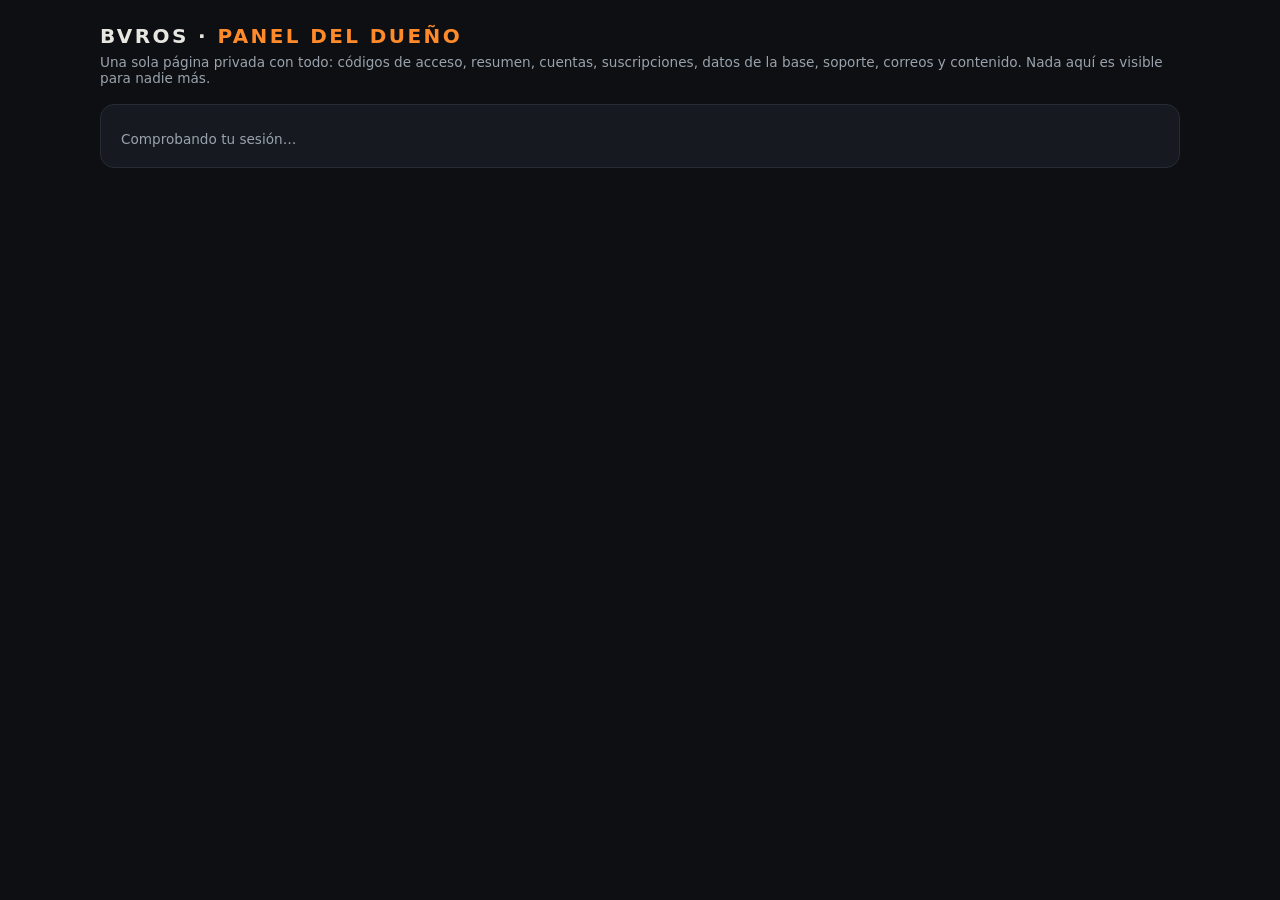
<file: bvros control de accesos.html>
<!DOCTYPE html>
<html lang="es">
<head>
<meta charset="UTF-8">
<meta name="viewport" content="width=device-width, initial-scale=1.0">
<meta name="robots" content="noindex, nofollow">
<title>BVros · Panel del dueño</title>
<!-- BVLUX PCD-2 + FIX-7 · panel del dueño. NUEVO EN FIX-7 (catálogo): 1) el mensaje muestra el bucket REAL donde quedó la carátula (portada_bucket) — si tu bucket de música solo acepta audio, la imagen cae en un bucket compatible y la web la firma igual; 2) el diagnóstico lista qué buckets aceptan imágenes; 3) requiere bvlux-catalogo FIX-7, que ARREGLA LA CAUSA RAÍZ: el id del release creado ahora se asigna (antes la función creía que el release había fallado, tracks nacía sin release_id y la pista no sonaba aunque el release SÍ estuviera en Supabase). FIX-6 anterior (sigue vigente): 1) el campo "Álbum (opcional)" ahora es "Nombre del lanzamiento" y debajo hay un selector "Tipo de lanzamiento" (Sencillo / EP / Álbum / LP / Remixes) que se guarda en releases.release_type; 2) el panel envía release_nombre y release_tipo a bvlux-catalogo; 3) NUNCA más un error oculto: cualquier fallo vuelca el diagnóstico COMPLETO (con el error REAL de la base y la verdad de la portada: si LLEGÓ, si falló o dónde quedó) y el recuadro de diagnóstico se ABRE solo; 4) el mensaje de éxito muestra el código de pista (BVROS-TRK-…), el del lanzamiento (BVROS-REL-…), el tipo elegido y la ruta EXACTA de la carátula en el Storage. -->
<!-- BVLUX PCD-2 + FIX-1 · panel con: BUZÓN del dueño (respuestas llegan a Mensajes), SUSCRIPCIONES con QUITAR ACCIÓN y ELIMINAR USUARIO, CORREOS con destinatarios visibles y REENVIAR, pestaña CATÁLOGO con PISTA + IMAGEN/VIDEO + DOCUMENTO + PRODUCTO. FIX-1: el audio sube a bvros-stream-private/<pista>/stream.mp3 (una carpeta por pista, como tus subidas manuales) y se registra en tracks + track_assets con la FK real (track_id, bucket_name, object_path, active); destino automático por tipo: audio → Música en Línea, imagen/video → Portafolio/Escuela/Tienda, documento → Escuela, producto → Tienda; diagnóstico que verifica cada track_asset contra el Storage real. Requiere bvlux-pcd2.sql + re-despliegue de bvlux-catalogo (FIX-1). -->
<style>
  :root{
    --bg:#0d0f12; --panel:#161a20; --line:#262c35;
    --txt:#e8e6e1; --mut:#9aa3ad; --acc:#ff8a2a; --ok:#3ecf6e; --bad:#ff5a5a;
  }
  *{box-sizing:border-box; margin:0; padding:0;}
  body{
    background:var(--bg); color:var(--txt);
    font-family:'Segoe UI', system-ui, sans-serif;
    min-height:100vh; padding:24px 16px;
  }
  .wrap{max-width:1080px; margin:0 auto;}
  h1{font-size:1.25rem; letter-spacing:.12em; text-transform:uppercase;}
  h1 span{color:var(--acc);}
  .sub{color:var(--mut); font-size:.85rem; margin-top:6px;}
  .card{
    background:var(--panel); border:1px solid var(--line);
    border-radius:14px; padding:20px; margin-top:18px;
  }
  label{display:block; font-size:.72rem; letter-spacing:.08em;
    text-transform:uppercase; color:var(--mut); margin:12px 0 5px;}
  input,select,textarea{
    width:100%; background:#0a0c0f; border:1px solid var(--line);
    border-radius:9px; color:var(--txt); padding:10px 12px;
    font-size:.95rem; outline:none; font-family:inherit;
  }
  input:focus,select:focus,textarea:focus{border-color:var(--acc);}
  textarea{resize:vertical;}
  button{
    background:var(--acc); border:0; color:#16110a; font-weight:700;
    border-radius:9px; padding:11px 18px; cursor:pointer;
    letter-spacing:.06em; font-size:.85rem; margin-top:14px;
  }
  button.sec{background:#222832; color:var(--txt);}
  button.mini{background:#222832; padding:6px 10px;
    margin-top:0; font-size:.7rem;}
  button.mini.revo{color:var(--bad);}
  button.mini.baja{color:var(--bad);}
  button.mini.reac{color:var(--ok);}
  button.mini.env{color:var(--acc);}
  button:disabled{opacity:.5; cursor:wait;}
  .msg{margin-top:12px; font-size:.88rem; min-height:1.2em;}
  .msg.err{color:var(--bad);} .msg.ok{color:var(--ok);}
  .hidden{display:none;}
  .grid{display:grid; grid-template-columns:1fr 1fr; gap:0 16px;}
  @media(max-width:640px){.grid{grid-template-columns:1fr;}}
  .codes{margin-top:14px; display:flex; flex-direction:column; gap:8px;}
  .code{
    display:flex; justify-content:space-between; align-items:center;
    gap:10px; background:#0a0c0f; border:1px dashed var(--acc);
    border-radius:9px; padding:10px 12px; font-family:monospace;
    font-size:1rem; letter-spacing:.08em; cursor:pointer;
  }
  .code small{color:var(--mut); font-family:inherit; letter-spacing:0;}
  .stats{display:grid; grid-template-columns:repeat(3,1fr); gap:12px; margin-top:6px;}
  @media(max-width:640px){.stats{grid-template-columns:repeat(2,1fr);}}
  .stat{
    background:#0a0c0f; border:1px solid var(--line);
    border-radius:11px; padding:14px; text-align:center;
  }
  .stat b{display:block; font-size:1.5rem; color:var(--acc);}
  .stat small{color:var(--mut); font-size:.68rem; letter-spacing:.08em;
    text-transform:uppercase;}
  .stat.verde b{color:var(--ok);}
  .tabs{display:flex; gap:8px; flex-wrap:wrap; margin-top:16px;}
  .tab{
    background:#0a0c0f; border:1px solid var(--line); color:var(--mut);
    border-radius:9px; padding:9px 14px; cursor:pointer;
    font-size:.72rem; letter-spacing:.1em; font-weight:700;
    margin-top:0;
  }
  .tab.on{border-color:var(--acc); color:var(--acc);}
  table{width:100%; border-collapse:collapse; margin-top:10px; font-size:.78rem;}
  th,td{padding:8px 6px; border-bottom:1px solid var(--line); text-align:left;
    vertical-align:top; word-break:break-word;}
  th{color:var(--mut); font-weight:600; font-size:.66rem;
    text-transform:uppercase; letter-spacing:.08em;}
  td .cod{font-family:monospace; letter-spacing:.05em;}
  .st{display:inline-block; padding:2px 8px; border-radius:20px;
    font-size:.64rem; font-weight:700; letter-spacing:.05em;}
  .st.vig{background:#12351f; color:var(--ok);}
  .st.act{background:#12351f; color:var(--ok);}
  .st.can{background:#33240b; color:var(--acc);}
  .st.cad{background:#2b2b2b; color:var(--mut);}
  .st.exp{background:#2b2b2b; color:var(--mut);}
  .st.rev{background:#3a1414; color:var(--bad);}
  .st.oto{background:#0f2f22; color:var(--ok);}
  .st.nue{background:#33240b; color:var(--acc);}
  .st.res{background:#12351f; color:var(--ok);}
  .st.cer{background:#2b2b2b; color:var(--mut);}
  .nota{color:var(--mut); font-size:.78rem; margin-top:10px; line-height:1.5;}
  .fila-cods{display:flex; gap:14px; flex-wrap:wrap; margin-top:8px;}
  .fila-cods span{font-size:.72rem; color:var(--mut);}
  .fila-cods b{color:var(--txt);}
  .subcard{
    background:#0a0c0f; border:1px solid var(--line);
    border-radius:11px; padding:14px; margin-top:14px;
  }
  .subcard h2{font-size:.8rem; letter-spacing:.1em;
    text-transform:uppercase; color:var(--acc); margin-bottom:2px;}
  .progress{font-size:.85rem; margin-top:8px; min-height:1.2em; color:var(--txt);}
  .zonaTablas{display:grid; grid-template-columns:repeat(auto-fill,minmax(150px,1fr));
    gap:10px; margin-top:12px;}
  .tchip{
    background:#0a0c0f; border:1px solid var(--line); border-radius:10px;
    padding:10px 12px; cursor:pointer; text-align:left; margin-top:0;
  }
  .tchip b{display:block; color:var(--acc); font-size:.78rem; word-break:break-all;}
  .tchip small{color:var(--mut); font-size:.68rem;}
  .tchip:hover{border-color:var(--acc);}
  .tchip.on{border-color:var(--acc); background:#16110a;}
  /* =====================================================
     VERSIÓN MÓVIL (PCD-1): el panel se reorganiza para el
     celular — pestañas deslizables, botones grandes y cada
     fila de tabla convertida en una tarjeta legible
     (Etiqueta: valor) en vez de columnas apiladas.
     ===================================================== */
  @media (max-width:760px){
    body{padding:14px 8px;}
    .wrap{max-width:100%;}
    h1{font-size:1.02rem;}
    .sub{font-size:.8rem;}
    .tabs{flex-wrap:nowrap; overflow-x:auto; -webkit-overflow-scrolling:touch;
      gap:6px; padding-bottom:6px; margin-top:12px;}
    .tab{white-space:nowrap; padding:9px 13px; font-size:.66rem; width:auto;}
    .card{padding:14px 12px; border-radius:12px; margin-top:14px;}
    .subcard{padding:12px 10px;}
    .grid{gap:0 10px;}
    button{width:100%;}
    button.mini{width:auto;}
    button.tab{width:auto;}
    button.tchip{width:auto;}
    .stat b{font-size:1.2rem;}
    /* Tablas → tarjetas legibles, una por fila */
    table{display:block; border-collapse:separate; border-spacing:0;}
    thead{display:none;}
    tbody{display:block;}
    tr{display:block; background:#0a0c0f; border:1px solid var(--line);
      border-radius:10px; padding:10px 12px; margin-bottom:10px;}
    td{display:flex; justify-content:space-between; align-items:flex-start;
      gap:12px; padding:5px 0; border:0; text-align:right; font-size:.8rem;}
    td::before{content:attr(data-c); color:var(--mut); font-size:.62rem;
      text-transform:uppercase; letter-spacing:.06em; text-align:left;
      flex:0 0 44%; align-self:center; word-break:break-word;}
    td.vacio{display:none;}
    td .mini{margin-top:4px;}
    .zonaTablas{grid-template-columns:repeat(auto-fill,minmax(120px,1fr));}
  }
</style>
</head>
<body>
<div class="wrap">
  <h1>BVros · <span>Panel del dueño</span></h1>
  <div class="sub">Una sola página privada con todo: códigos de acceso, resumen, cuentas,
  suscripciones, datos de la base, soporte, correos y contenido.
  Nada aquí es visible para nadie más.</div>

  <!-- CERROJO 1: sesión del dueño -->
  <div class="card" id="cardSesion">
    <div class="sub" id="sesionEstado">Comprobando tu sesión…</div>
    <div class="hidden" id="bloqueClave">
      <!-- CERROJO 2: clave maestra -->
      <label>Clave maestra</label>
      <input type="password" id="clave" placeholder="Tu frase secreta (la misma de siempre)">
      <button id="btnEntrar">ABRIR PANEL</button>
      <div class="msg" id="msgEntrar"></div>
    </div>
  </div>

  <!-- PANEL -->
  <div class="hidden" id="panel">

    <div class="tabs">
      <button class="tab on" data-tab="codigos">CÓDIGOS ★</button>
      <button class="tab" data-tab="resumen">RESUMEN</button>
      <button class="tab" data-tab="cuentas">CUENTAS</button>
      <button class="tab" data-tab="subs">SUSCRIPCIONES</button>
      <button class="tab" data-tab="datos">DATOS DE LA BASE</button>
      <button class="tab" data-tab="soporte">SOPORTE ✉</button>
      <button class="tab" data-tab="correos">CORREOS ✉</button>
      <button class="tab" data-tab="catalogo">CATÁLOGO ★</button>
    </div>

    <!-- CÓDIGOS (generador de siempre) -->
    <div class="card" data-vista="codigos">
      <h1 style="font-size:1rem;">Generar códigos</h1>
      <div class="grid">
        <div>
          <label>Nivel que otorga</label>
          <select id="tier">
            <option value="nivel2">Nivel 2 · $3.99</option>
            <option value="nivel3">Nivel 3 · $4.75</option>
            <option value="nivel2_promo">Nivel 2 promocional · $1.70</option>
          </select>
        </div>
        <div>
          <label>Duración del beneficio</label>
          <select id="duracion">
            <option value="30">30 días</option>
            <option value="90">90 días</option>
            <option value="365">365 días</option>
            <option value="9999">Perpetuo (solo dueño)</option>
            <option value="otro">Otra duración (tú escribes los días)</option>
          </select>
        </div>
        <div id="bloqueOtra" class="hidden">
          <label>Días (1 a 3650, o 9999 perpetuo)</label>
          <input type="number" id="duracionOtra" min="1" max="3650" placeholder="Ej: 60">
        </div>
        <div>
          <label>Modo</label>
          <select id="modo">
            <option value="libre">Libre · el primero que lo canjee</option>
            <option value="dedicado">Dedicado · solo un correo</option>
          </select>
        </div>
        <div>
          <label>Cantidad (1–20)</label>
          <input type="number" id="cantidad" value="1" min="1" max="20">
        </div>
        <div id="bloqueEmail" class="hidden">
          <label>Correo de la persona (modo dedicado)</label>
          <input type="email" id="email" placeholder="persona@correo.com">
        </div>
      </div>
      <button id="btnGenerar">GENERAR CÓDIGOS</button>
      <div class="msg" id="msgGen"></div>
      <div class="codes" id="codigosNuevos"></div>
      <div class="nota">Cada código sirve UNA sola vez y caduca si nadie lo canjea en 2 días.
      Al canjearlo queda atado a esa cuenta para siempre: si lo comparten, ya no sirve para nadie más.</div>
    </div>

    <div class="card" data-vista="codigos">
      <h1 style="font-size:1rem;">Códigos emitidos</h1>
      <button class="sec" id="btnListar">ACTUALIZAR LISTA</button>
      <div class="msg" id="msgLista"></div>
      <div style="overflow-x:auto;">
        <table>
          <thead><tr>
            <th>Código</th><th>Estado</th><th>Nivel</th>
            <th>Duración</th><th>Canjeado por</th><th>Beneficio hasta</th><th></th>
          </tr></thead>
          <tbody id="tbody"></tbody>
        </table>
      </div>
      <div class="nota">Estados: VIGENTE = se puede canjear aún · CADUCADO = pasaron los 2 días sin canjear ·
      CANJEADO = ya tiene dueño · REVOCADO = anulado por ti (si estaba canjeado, el beneficio se cortó al instante).</div>
    </div>

    <!-- RESUMEN -->
    <div class="card hidden" data-vista="resumen">
      <h1 style="font-size:1rem;">Resumen general</h1>
      <button class="sec" id="btnResumen">ACTUALIZAR</button>
      <div class="msg" id="msgResumen"></div>
      <div class="stats" id="stats"></div>
      <div class="fila-cods" id="filaCods"></div>
      <div class="nota">Suscripciones activas incluye PayPal y códigos de canje vigentes.
      «Canceladas vigentes» son las que aún dan beneficios hasta su vencimiento.</div>
    </div>

    <!-- CUENTAS -->
    <div class="card hidden" data-vista="cuentas">
      <h1 style="font-size:1rem;">Cuentas registradas</h1>
      <button class="sec" id="btnCuentas">ACTUALIZAR LISTA</button>
      <div class="msg" id="msgCuentas"></div>
      <div style="overflow-x:auto;">
        <table>
          <thead><tr>
            <th>Correo</th><th>Nombre de perfil</th><th>Cualidad</th>
            <th>Plan</th><th>Nivel</th><th>Alta</th><th>Último acceso</th>
          </tr></thead>
          <tbody id="tbodyCuentas"></tbody>
        </table>
      </div>
      <div class="nota">Cualidad: perfil1 = Escucha · perfil2 = Creador. Plan: free / premium. Nivel: subscription_tier.</div>
    </div>

    <!-- SUSCRIPCIONES -->
    <div class="card hidden" data-vista="subs">
      <h1 style="font-size:1rem;">Suscripciones (últimas 200)</h1>
      <button class="sec" id="btnSubs">ACTUALIZAR LISTA</button>
      <div class="msg" id="msgSubs"></div>
      <div style="overflow-x:auto;">
        <table>
          <thead><tr>
            <th>Usuario</th><th>Nivel</th><th>Origen</th><th>Monto</th>
            <th>Estado</th><th>Inicio</th><th>Vence</th><th>Acciones</th>
          </tr></thead>
          <tbody id="tbodySubs"></tbody>
        </table>
      </div>
      <div class="nota">DAR DE BAJA = igual que la cancelación del usuario (beneficios hasta la fecha de vencimiento, luego el cron degrada solo).
      REACTIVAR = solo si sigue vigente. QUITAR ACCIÓN = elimina un proceso PENDIENTE/incompleto para que el usuario lo reintente desde cero (no toca su plan).
      ELIMINAR USUARIO = borra la cuenta COMPLETA del sistema (auth, perfil, suscripciones, compras, mensajes, tickets): queda fuera como espectador. IRREVERSIBLE.
      Los códigos de canje se cortan al instante desde la pestaña CÓDIGOS (REVOCAR).</div>
    </div>

    <!-- DATOS -->
    <div class="card hidden" data-vista="datos">
      <h1 style="font-size:1rem;">Datos de la base (auditoría)</h1>
      <button class="sec" id="btnTablas">ACTUALIZAR TABLAS</button>
      <div class="msg" id="msgDatos"></div>
      <div id="zonaTablas" class="zonaTablas"></div>
      <div style="overflow-x:auto;" id="zonaTabla"></div>
      <div class="nota">Aquí están TODAS las tablas públicas (reproducciones, me gusta, catálogos…)
      con su número de filas, TODAS A LA VISTA: toca una tarjeta y se leen sus primeras 50 filas
      aquí mismo, sin menús desplegables. La vista es SOLO LECTURA: nada se modifica ni se borra desde aquí.</div>
    </div>

    <!-- SOPORTE (2C.4) -->
    <div class="card hidden" data-vista="soporte">
      <h1 style="font-size:1rem;">Soporte · consultas de usuarios</h1>
      <button class="sec" id="btnSoporte">ACTUALIZAR</button>
      <div class="msg" id="msgSoporte"></div>
      <div style="overflow-x:auto;">
        <table>
          <thead><tr>
            <th>Fecha</th><th>De</th><th>Asunto / Detalle</th>
            <th>Estado</th><th>Respuesta</th><th>Acciones</th>
          </tr></thead>
          <tbody id="tbodySoporte"></tbody>
        </table>
      </div>
      <div class="subcard hidden" id="cajaRespuesta">
        <h2>Responder ticket</h2>
        <div class="nota" id="respDe" style="margin-top:4px;"></div>
        <label>Respuesta</label>
        <textarea id="respTexto" rows="5" placeholder="Escribe tu respuesta para el usuario…"></textarea>
        <label style="display:flex; align-items:center; gap:8px; text-transform:none; letter-spacing:0; font-size:.8rem; color:var(--txt);">
          <input type="checkbox" id="respCorreo" checked style="width:auto;">
          Enviar copia al correo del usuario (SMTP de tu Gmail)
        </label>
        <button id="btnEnviarRespuesta">ENVIAR RESPUESTA</button>
        <button class="sec" id="btnCancelarRespuesta" style="margin-left:8px;">CANCELAR</button>
        <div class="msg" id="msgRespuesta"></div>
      </div>
      <div class="nota">Las respuestas quedan guardadas: el usuario las ve en «Mis consultas»
      (menú de su pastilla de usuario) y, si configuraste la contraseña de aplicación de Gmail,
      además le llega el correo real a su bandeja.
      Los correos que te escriban DIRECTAMENTE a bvrosmusic@gmail.com se leen en tu Gmail normal:
      esta bandeja muestra los tickets enviados desde la web.</div>
    </div>

    <!-- CORREOS (2C.5 + PCD-2) -->
    <div class="card hidden" data-vista="correos">
      <h1 style="font-size:1rem;">Correos · a dónde llega cada mensaje</h1>
      <div class="msg" id="msgCorreos"></div>

      <div class="subcard">
        <h2>Destinatarios · correos de TODOS los miembros</h2>
        <button class="sec" id="btnVerDestinatarios">VER CORREOS DE MIEMBROS</button>
        <div class="msg" id="msgDestinatarios"></div>
        <div id="zonaDestinatarios" style="max-height:220px; overflow-y:auto; margin-top:8px; display:none;"></div>
        <div class="nota">Esta es la sección de destinatarios: mira todos los correos registrados,
        INCLUYE o EXCLUYE miembros de tus mensajes masivos (marca o desmarca su casilla) y usa
        el botón «USAR SELECCIÓN» como destinatarios de la campaña o de los mensajes internos.
        También puedes seguir usando los segmentos (todos/premium/gratuitos) de cada subcard.</div>
      </div>

      <div class="subcard">
        <h2>1 · Consultas y anuncios masivos DENTRO de BVros (funciona SIEMPRE)</h2>
        <div class="nota" style="margin:0 0 6px;">Llegan al BUZÓN > CONSULTAS de cada usuario
        (promos, anuncios, advertencias) con contador verde hasta que el usuario los revise.</div>
        <label>Enviar como</label>
        <select id="intModo">
          <option value="consulta">CONSULTA masiva (llega a BUZÓN > CONSULTAS de todos)</option>
          <option value="mensaje">MENSAJE personal (llega a BUZÓN > MENSAJES de cada cuenta)</option>
        </select>
        <label>Asunto</label>
        <input id="intAsunto" placeholder="Ej: ¡NUEVO TEMA EN EL CATÁLOGO!">
        <label>Mensaje</label>
        <textarea id="intCuerpo" rows="5" placeholder="Escribe tu mensaje…"></textarea>
        <label>Destinatarios</label>
        <select id="intSegmento">
          <option value="todos">Todos los miembros registrados</option>
          <option value="premium">Solo Premium (suscripción o canje vigente)</option>
          <option value="gratuitos">Solo Miembros Gratuitos</option>
          <option value="manual">Los que marqué en DESTINATARIOS (arriba)</option>
        </select>
        <button class="sec" id="btnIntPreparar">PREPARAR DESTINATARIOS</button>
        <button id="btnIntEnviar" class="hidden">ENVIAR AL BUZÓN</button>
        <div class="msg" id="msgInterno"></div>
        <div class="nota">Se guarda DENTRO de Supabase: sin Gmail, sin SMTP, sin contraseñas.
        Funciona 100% dentro de BVros, siempre.</div>
      </div>

      <div class="subcard">
        <h2>2 · Correo interno a UN miembro (BUZÓN > Mensajes)</h2>
        <label>Para (elige de la lista o escribe el correo)</label>
        <select id="intDirParaSel"><option value="">— CARGA LA LISTA CON «VER CORREOS DE MIEMBROS» —</option></select>
        <input id="intDirPara" placeholder="usuario@correo.com">
        <label>Asunto</label>
        <input id="intDirAsunto">
        <label>Mensaje</label>
        <textarea id="intDirCuerpo" rows="4"></textarea>
        <button class="sec" id="btnIntDirecto">ENVIAR MENSAJE INTERNO</button>
        <div class="msg" id="msgIntDirecto"></div>
      </div>

      <div class="subcard">
        <h2>3 · Campaña por correo FÍSICO · a Gmail real (PENDIENTE SMTP)</h2>
        <div class="nota" style="margin:0 0 6px;">NECESITA los secrets BVLUX_GMAIL_USER + BVLUX_GMAIL_APP_PASS.
        Sin ellos, esta sección queda en espera: úsala cuando actives tu Gmail de envío.</div>
        <label>Asunto</label>
        <input id="masAsunto" placeholder="Ej: ¡PROMO 48 HORAS! Nivel 2 por $1.70 con código BVLUX170">
        <label>Mensaje</label>
        <textarea id="masCuerpo" rows="6" placeholder="Escribe el anuncio o promo…"></textarea>
        <label>Destinatarios</label>
        <select id="masSegmento">
          <option value="todos">Todos los miembros registrados</option>
          <option value="premium">Solo Premium (suscripción o canje vigente)</option>
          <option value="gratuitos">Solo Miembros Gratuitos</option>
          <option value="manual">Los que marqué en DESTINATARIOS (arriba)</option>
        </select>
        <button class="sec" id="btnPreparar">PREPARAR DESTINATARIOS</button>
        <button id="btnCampania" class="hidden">ENVIAR CAMPAÑA</button>
        <div class="progress" id="masProgreso"></div>
        <div class="nota">Se envía con TU Gmail (contraseña de aplicación), correo por correo,
        con pausas de seguridad. Gmail gratuito permite ~500/día: las campañas se limitan a 450.
        No envíes spam: Gmail puede bloquear tu cuenta.</div>
      </div>

      <div class="subcard">
        <h2>4 · Correo directo a un usuario · a Gmail real (PENDIENTE SMTP)</h2>
        <label>Para (elige de la lista o escribe el correo)</label>
        <select id="dirParaSel"><option value="">— CARGA LA LISTA CON «VER CORREOS DE MIEMBROS» —</option></select>
        <input id="dirPara" placeholder="usuario@correo.com">
        <label>Asunto</label>
        <input id="dirAsunto" placeholder="Ej: Sobre tu cuenta de BVros">
        <label>Mensaje</label>
        <textarea id="dirCuerpo" rows="5" placeholder="Escribe tu mensaje…"></textarea>
        <button id="btnDirecto">ENVIAR CORREO</button>
        <div class="msg" id="msgDirecto"></div>
      </div>

      <div class="subcard">
        <h2>Historial de envíos</h2>
        <button class="sec" id="btnHistorial">ACTUALIZAR HISTORIAL</button>
        <div style="overflow-x:auto;">
          <table>
            <thead><tr>
              <th>Fecha</th><th>Tipo</th><th>Para</th><th>Asunto</th><th>Estado</th><th>Acciones</th>
            </tr></thead>
            <tbody id="tbodyCorreos"></tbody>
          </table>
        </div>
        <div class="msg" id="msgHistorial"></div>
        <div class="nota">Cuando el mensaje rojo desaparece (SMTP activo), el historial se pinta
        con REENVIAR y ENVIAR OTRO: puedes hacer seguimiento de cada envío. Los INTERNO se
        reenvían al buzón del miembro sin necesidad de SMTP.</div>
      </div>
    </div>

    <!-- CATÁLOGO (PCD-1 + PCD-2) -->
    <div class="card hidden" data-vista="catalogo">
      <h1 style="font-size:1rem;">Catálogo · publicar directo a tu web (música, imagen/video, documento, producto)</h1>
      <div class="msg" id="msgCatalogo"></div>
      <details id="cajaDiagCatalogo" style="margin-top:10px;">
        <summary style="cursor:pointer; font-size:.75rem; color:var(--mut);">DIAGNÓSTICO (esquema detectado y bucket del catálogo)</summary>
        <button class="sec" id="btnDiagCatalogo" style="margin-top:8px;">EJECUTAR DIAGNÓSTICO</button>
        <div class="msg" id="msgDiagCatalogo"></div>
        <pre id="diagCatalogo" style="white-space:pre-wrap; font-size:.68rem; color:var(--mut); margin-top:6px;"></pre>
      </details>

      <div class="subcard">
        <h2>Subir pista al catálogo</h2>
        <div class="grid">
          <div>
            <label>Título *</label>
            <input id="catTitulo" placeholder="Ej: Apropiado de lo que más importa">
          </div>
          <div>
            <label>Artista *</label>
            <input id="catArtista" placeholder="Ej: BVros">
          </div>
          <div>
            <label>Nombre del lanzamiento (opcional)</label>
            <input id="catAlbum" placeholder="Ej: Raíz">
            <div class="nota" style="margin-top:4px;">Nombre con el que se registra el lanzamiento en
            releases (BVROS-REL-…). Si lo dejas vacío se usa el título de la pista.</div>
          </div>
          <div>
            <label>Tipo de lanzamiento</label>
            <select id="catReleaseTipo">
              <option value="single">Sencillo (single)</option>
              <option value="ep">EP</option>
              <option value="album">Álbum</option>
              <option value="lp">LP</option>
              <option value="remixes">Remixes</option>
            </select>
            <div class="nota" style="margin-top:4px;">Clasifica el lanzamiento: Sencillo, EP, Álbum, LP o
            Remixes. Se guarda en releases.release_type.</div>
          </div>
          <div>
            <label>Nivel que puede escucharla</label>
            <select id="catNivel">
              <option value="gratuito">Gratuito (todos)</option>
              <option value="experto">Experto</option>
              <option value="avanzado">Avanzado</option>
              <option value="promo">Promoción especial</option>
            </select>
          </div>
          <div>
            <label>Precio de la pista suelta (USD, 0 = incluida)</label>
            <input type="number" id="catPrecio" value="0" min="0" step="0.01">
          </div>
          <div>
            <label>Segundos de previsualización (0 = completa)</label>
            <input type="number" id="catPreview" value="15" min="0" max="600">
          </div>
          <div>
            <label>Destino / módulo de tu web</label>
            <select id="catDestino">
              <option value="stream">Música en Línea (automático)</option>
            </select>
            <div class="nota" style="margin-top:4px;">El audio SIEMPRE va a Música en Línea con la misma
            estructura de carpetas que tus subidas manuales:
            una carpeta por pista con stream.mp3 dentro.</div>
          </div>
          <div>
            <label>Audio (mp3/wav/ogg/m4a/flac · máx 25 MB) *</label>
            <input type="file" id="catAudio">
          </div>
          <div>
            <label>Carátula / portada (jpg/png/webp · máx 5 MB)</label>
            <input type="file" id="catPortada">
            <div class="nota" style="margin-top:4px;">Recomendado: imagen CUADRADA de 1400×1400 px
            (mínimo 1000×1000). Es la que se ve en tu catálogo.</div>
          </div>
          <div>
            <label>Descripción (opcional)</label>
            <input id="catDesc" placeholder="Ej: Inédito · lanzamiento del nuevo tema">
          </div>
        </div>
        <div class="nota" id="catRutaPrev" style="margin-top:8px; color:var(--acc, #ff8a2a);">Escribe el título para ver la carpeta destino.</div>
        <button id="btnPublicar">PUBLICAR EN EL CATÁLOGO</button>
      </div>

      <!-- FIX-2 · RECONOCER AUDIO YA SUBIDO A MANO -->
      <div class="subcard">
        <h2>Reconocer audio ya subido a Storage (subida manual)</h2>
        <div class="nota" style="margin-top:6px;">¿Ya subiste la carpeta a mano en Supabase → Storage →
        <b>bvros-stream-private</b> (una carpeta por pista con <b>stream.mp3</b> dentro)?
        Aquí el sistema la RECONOCE y la publica: la registra en releases, tracks y
        track_assets para que suene en «Música en Línea» con el mecanismo de siempre
        (get-audio-url, URL temporal). NO se vuelve a subir el archivo.</div>
        <div style="margin-top:10px;">
          <button class="sec" id="btnEscanearStorage">ESCANEAR STORAGE (detectar carpetas)</button>
          <div class="msg" id="msgEscaneo"></div>
          <div id="listaEscaneo" style="margin-top:8px; display:flex; flex-direction:column; gap:6px;"></div>
        </div>
        <div class="grid" style="margin-top:12px;">
          <div>
            <label>Carpeta de la pista *</label>
            <input id="regCarpeta" placeholder="Ej: tinkuy   ·   o   artists/bvhankry/pulso/tinkuy">
            <div class="nota" style="margin-top:4px;">La carpeta DENTRO de bvros-stream-private que contiene stream.mp3.</div>
          </div>
          <div>
            <label>Título *</label>
            <input id="regTitulo" placeholder="Ej: Raíz de mi ser">
          </div>
          <div>
            <label>Artista</label>
            <input id="regArtista" placeholder="BVHanKrY">
          </div>
          <div>
            <label>Código de pista (opcional · restaura una pista existente)</label>
            <input id="regCodigo" placeholder="Ej: BVROS-TRK-RAIZ-001 (vacío = se genera solo)">
          </div>
          <div>
            <label>Nivel que puede escucharla</label>
            <select id="regNivel">
              <option value="gratuito">Gratuito (todos)</option>
              <option value="experto">Experto</option>
              <option value="avanzado">Avanzado</option>
              <option value="promo">Promoción especial</option>
            </select>
          </div>
          <div>
            <label>Precio de la pista suelta (USD, 0 = incluida)</label>
            <input type="number" id="regPrecio" value="0" min="0" step="0.01">
          </div>
          <div>
            <label>Segundos de previsualización (0 = completa)</label>
            <input type="number" id="regPreview" value="15" min="0" max="600">
          </div>
          <div>
            <label>Carátula (opcional · jpg/png/webp, máx 5 MB)</label>
            <input type="file" id="regPortada" accept="image/*">
            <div class="nota" style="margin-top:4px;">Se guarda en la MISMA carpeta como cover.jpg/png/webp y la pista sale en la web CON su imagen, igual que las originales.</div>
          </div>
        </div>
        <button id="btnRegistrarExistente">REGISTRAR EN EL CATÁLOGO</button>
        <div class="msg" id="msgRegistro"></div>
      </div>

      <div class="subcard">
        <h2>Pistas publicadas</h2>
        <button class="sec" id="btnListarPistas">ACTUALIZAR LISTA</button>
        <div class="msg" id="msgPistas"></div>
        <div style="overflow-x:auto;">
          <table>
            <thead><tr>
              <th>Título</th><th>Artista</th><th>Nivel</th><th>Precio</th>
              <th>Preview</th><th>Destino</th><th>Archivos</th><th>Acciones</th>
            </tr></thead>
            <tbody id="tbodyPistas"></tbody>
          </table>
        </div>
        <div class="nota">La pista se guarda EXACTAMENTE como tus subidas manuales: bucket privado
        bvros-stream-private, UNA CARPETA POR PISTA con el archivo stream.mp3 dentro
        (bvros-stream-private/tinkuy/stream.mp3, bvros-stream-private/regresion/stream.mp3, …).
        Después puedes añadir en esa misma carpeta preview.mp3, cover.jpg, master.wav o
        instrumental.mp3. La pista se registra en tracks y track_assets (track_id, bucket_name,
        object_path, active) y se escucha con el mecanismo de SIEMPRE de tu página: get-audio-url
        con URL temporal. Sin URL externa y sin descarga. El código de pista se genera solo
        siguiendo tu convención (BVROS-TRK-XXX-001, 002, 003…).</div>
      </div>

      <!-- PCD-2 · SUBIR IMAGEN Y VIDEO -->
      <div class="subcard">
        <h2>Subir imagen y video al catálogo</h2>
        <div class="grid">
          <div>
            <label>Título *</label>
            <input id="ivTitulo" placeholder="Ej: Sesión fotográfica Raíz de mi ser">
          </div>
          <div>
            <label>Autor</label>
            <input id="ivAutor" placeholder="Ej: BVHanKrY">
          </div>
          <div>
            <label>Contenido</label>
            <input id="ivContenido" placeholder="Ej: photoshoot · making of · videoclip">
          </div>
          <div>
            <label>Fecha de creación</label>
            <input type="date" id="ivFecha">
          </div>
          <div>
            <label>Nivel de visualización</label>
            <select id="ivNivel">
              <option value="gratuito">Gratuito (todos)</option>
              <option value="experto">Experto</option>
              <option value="avanzado">Avanzado</option>
              <option value="promo">Promoción especial</option>
            </select>
          </div>
          <div>
            <label>Precio de la imagen o video suelto (USD, 0 = con el nivel)</label>
            <input type="number" id="ivPrecio" value="0" min="0" step="0.01">
          </div>
          <div>
            <label>Protección para quien no tiene nivel</label>
            <select id="ivPreviewModo">
              <option value="previsualizacion">Previsualización (ve la versión corta)</option>
              <option value="pixeleda">Pixelada (imagen borrosa / bloqueada)</option>
            </select>
          </div>
          <div>
            <label>Destino / módulo de tu web</label>
            <select id="ivDestino">
              <option value="portafolio">Portafolio</option>
              <option value="escuela">Escuela</option>
              <option value="tienda">Tienda (store)</option>
            </select>
          </div>
          <div>
            <label>Imagen o Video (jpg/png/webp/gif · mp4/webm/mov · máx 25 MB) *</label>
            <input type="file" id="ivArchivo">
          </div>
          <div>
            <label>Previsualización (imagen o video corto · máx 10 MB)</label>
            <input type="file" id="ivPreview">
            <div class="nota" style="margin-top:4px;">Especificaciones: imagen hasta 4 MB · video corto
            (30–60 s) hasta 10 MB. Es lo que ve el usuario sin nivel; el archivo completo jamás sale
            del bucket privado.</div>
          </div>
          <div>
            <label>Descripción (opcional)</label>
            <input id="ivDesc" placeholder="Ej: detrás de cámaras del EP">
          </div>
        </div>
        <button id="btnPublicarIV">PUBLICAR EN EL CATÁLOGO</button>
      </div>

      <!-- PCD-2 · SUBIR DOCUMENTO -->
      <div class="subcard">
        <h2>Subir documento al catálogo</h2>
        <div class="grid">
          <div>
            <label>Título *</label>
            <input id="dcTitulo" placeholder="Ej: Ebook · Los modos musicales">
          </div>
          <div>
            <label>Autor</label>
            <input id="dcAutor" placeholder="Ej: Henry Villavicencio B.">
          </div>
          <div>
            <label>Contenido</label>
            <input id="dcContenido" placeholder="Ej: teoría · partituras · guía de producción">
          </div>
          <div>
            <label>Fecha de creación</label>
            <input type="date" id="dcFecha">
          </div>
          <div>
            <label>Nivel de visualización</label>
            <select id="dcNivel">
              <option value="gratuito">Gratuito (todos)</option>
              <option value="experto">Experto</option>
              <option value="avanzado">Avanzado</option>
              <option value="promo">Promoción especial</option>
            </select>
          </div>
          <div>
            <label>Precio del documento suelto (USD, 0 = con el nivel)</label>
            <input type="number" id="dcPrecio" value="0" min="0" step="0.01">
          </div>
          <div>
            <label>Protección para quien no tiene nivel</label>
            <select id="dcPreviewModo">
              <option value="previsualizacion">Previsualización (3–4 primeras páginas en imagen)</option>
              <option value="pixeleda">Pixelada / bloqueado (sin vista previa)</option>
            </select>
          </div>
          <div>
            <label>Destino / módulo de tu web</label>
            <select id="dcDestino">
              <option value="escuela">Escuela (automático)</option>
            </select>
            <div class="nota" style="margin-top:4px;">Los documentos van DIRECTO a la Escuela:
            ebooks, partituras, guías y material de estudio.</div>
          </div>
          <div>
            <label>Documento (pdf/epub/doc/docx/ppt/pptx/odt/ods/xls/xlsx/mus/mscz/txt/md/zip · máx 25 MB) *</label>
            <input type="file" id="dcArchivo">
          </div>
          <div>
            <label>Previsualización (imagen o video corto de las primeras páginas · máx 10 MB)</label>
            <input type="file" id="dcPreview">
          </div>
          <div>
            <label>Descripción (opcional)</label>
            <input id="dcDesc" placeholder="Ej: 40 páginas · nivel inicial">
          </div>
        </div>
        <button id="btnPublicarDC">PUBLICAR EN EL CATÁLOGO</button>
      </div>

      <!-- PCD-2 · SUBIR PRODUCTO -->
      <div class="subcard">
        <h2>Subir producto al catálogo (tienda)</h2>
        <div class="grid">
          <div>
            <label>Título *</label>
            <input id="prTitulo" placeholder="Ej: Colección NFC BVros">
          </div>
          <div>
            <label>Autor o creador</label>
            <input id="prAutor" placeholder="Ej: BVros Music">
          </div>
          <div>
            <label>Clase de producto</label>
            <select id="prClase">
              <optgroup label="Accesorios y Joyería">
                <option>Collar (dije metálico logotipo calado)</option>
                <option>Gargantilla de cuero con remaches</option>
                <option>Cadena con placa grabada estilo militar</option>
                <option>Pulsera de silicona con frases grabadas</option>
                <option>Brazalete de hilo trenzado artesanal</option>
                <option>Pulsera de cuentas con letras</option>
                <option>Llavero acrílico transparente a doble cara</option>
                <option>Llavero de goma 3D (PVC flexible)</option>
                <option>Llavero de hotel vintage con tipografía</option>
              </optgroup>
              <optgroup label="Ropa y Textil">
                <option>Camiseta oversize con estampado grande</option>
                <option>Playera minimalista bordada</option>
                <option>Diseño de edición limitada anime/urbano</option>
                <option>Gorra trucker con parche frontal</option>
                <option>Gorro de lana (beanie) bordado</option>
                <option>Calcetines altos con patrón del logo</option>
              </optgroup>
              <optgroup label="Contenedores y Vasos">
                <option>Vaso de vidrio tipo lata</option>
                <option>Vaso térmico de acero inoxidable</option>
                <option>Vaso de plástico neón reutilizable</option>
                <option>Taza que cambia de color con el calor</option>
                <option>Taza de peltre estilo campista</option>
              </optgroup>
              <optgroup label="Papelería y Decoración">
                <option>Pack de stickers holográficos</option>
                <option>Pegatinas de vinilo troqueladas</option>
                <option>Lámina de arte en papel texturizado</option>
                <option>Postal coleccionable</option>
                <option>Calendario mensual ilustrado</option>
                <option>Pin metálico esmaltado</option>
              </optgroup>
              <optgroup label="Tecnología e Innovación (NFC)">
                <option>Tarjeta inteligente NFC con enlace secreto</option>
                <option>Llavero NFC (playlist de Spotify)</option>
                <option>Popsocket con chip NFC</option>
                <option>Soporte de celular con NFC</option>
              </optgroup>
              <optgroup label="Comida y Experiencias">
                <option>Galletas artesanales decoradas</option>
                <option>Tableta de chocolate con envoltorio propio</option>
                <option>Bote de palomitas de sabores especiales</option>
                <option>Cold brew con etiqueta personalizada</option>
                <option>Caja de tés herbales diseñada</option>
              </optgroup>
              <optgroup label="Bolsos y Estilo de Vida">
                <option>Tote bag de algodón grueso</option>
                <option>Cangurera / riñonera de nailon</option>
                <option>Mochila de cuerdas ligera</option>
                <option>Parche termoadhesivo bordado</option>
              </optgroup>
              <optgroup label="Decoración y Hogar">
                <option>Cojín decorativo con estampado propio</option>
                <option>Vela aromática en frasco de vidrio</option>
                <option>Póster de tela / banderín</option>
                <option>Imán de nevera flexible o de resina</option>
              </optgroup>
              <optgroup label="Escritorio y Gaming">
                <option>Mousepad XXL</option>
                <option>Cuaderno de notas pasta dura</option>
                <option>Cinta washi decorativa</option>
                <option>Funda acolchada para laptop</option>
              </optgroup>
              <optgroup label="Cuidado Personal y Viaje">
                <option>Antifaz de satén</option>
                <option>Toalla de microfibra</option>
                <option>Neceser de viaje</option>
                <option>Funda de pasaporte</option>
              </optgroup>
              <optgroup label="Eventos y Conciertos">
                <option>Correa para gafas de neopreno</option>
                <option>Tapones para oídos de alta fidelidad</option>
                <option>Capa impermeable compacta</option>
                <option>Abanico de tela y madera</option>
              </optgroup>
              <optgroup label="Coleccionables y Gaming">
                <option>Figura de resina pintada a mano</option>
                <option>Skin de vinilo para consola</option>
                <option>Set de dados personalizados</option>
                <option>Bolsa para dados de cuero/terciopelo</option>
                <option>Moneda conmemorativa de metal</option>
                <option>Cartas coleccionables con holograma</option>
              </optgroup>
              <optgroup label="Noche de Películas y Streaming">
                <option>Manta con mangas térmica</option>
                <option>Palomitero de silicona</option>
                <option>Pantuflas acolchadas 3D</option>
                <option>Tarjetas de desafíos / trivia</option>
              </optgroup>
              <optgroup label="Formatos Físicos y Nostalgia">
                <option>Disco de vinilo edición especial</option>
                <option>Casete de audio neón</option>
                <option>Libro de arte (artbook)</option>
                <option>Peluche personalizable (plushie)</option>
                <option>Funda de teléfono con relieve 3D</option>
                <option>Termo con pantalla de temperatura</option>
                <option>Caja musical de manivela</option>
                <option>Sello de lacre con el logotipo</option>
                <option>Litografía seriada y firmada</option>
                <option>Suéter navideño temático</option>
              </optgroup>
              <optgroup label="Otros">
                <option>Tira de luces LED con diseño propio</option>
                <option>Monopatín decorado con arte gráfico</option>
                <option>Reloj de pared temático</option>
                <option>Kit de pintura por números</option>
                <option>Tarjeta rasca y gana de la comunidad</option>
                <option>Tablas de picar grabadas con láser</option>
              </optgroup>
            </select>
          </div>
          <div>
            <label>Fecha de publicación</label>
            <input type="date" id="prFecha">
          </div>
          <div>
            <label>Nivel de visualización</label>
            <select id="prNivel">
              <option value="gratuito">Gratuito (todos)</option>
              <option value="experto">Experto</option>
              <option value="avanzado">Avanzado</option>
              <option value="promo">Promoción especial</option>
            </select>
          </div>
          <div>
            <label>Precio del producto suelto (USD) *</label>
            <input type="number" id="prPrecio" value="0" min="0" step="0.01">
          </div>
          <div>
            <label>Destino</label>
            <select id="prDestino">
              <option value="tienda">Tienda (store)</option>
            </select>
          </div>
          <div>
            <label>Imagen para producto (jpg/png/webp · máx 25 MB)</label>
            <input type="file" id="prArchivo">
          </div>
          <div>
            <label>Previsualización (imagen o video corto · máx 10 MB)</label>
            <input type="file" id="prPreview">
            <div class="nota" style="margin-top:4px;">En la TIENDA se superpone al pasar el ratón
            por encima de la tarjeta (efecto hover).</div>
          </div>
          <div>
            <label>Descripción (opcional)</label>
            <input id="prDesc" placeholder="Ej: envíos a todo Ecuador · edición limitada">
          </div>
        </div>
        <button id="btnPublicarPR">PUBLICAR EN EL CATÁLOGO</button>
      </div>

      <!-- PCD-2 · ITEMS PUBLICADOS -->
      <div class="subcard">
        <h2>Items publicados (imagen/video · documento · producto)</h2>
        <button class="sec" id="btnListarItems">ACTUALIZAR LISTA</button>
        <div class="msg" id="msgItems"></div>
        <div style="overflow-x:auto;">
          <table>
            <thead><tr>
              <th>Fecha</th><th>Tipo</th><th>Título</th><th>Autor</th>
              <th>Nivel</th><th>Precio</th><th>Protección</th><th>Destino</th><th>Acciones</th>
            </tr></thead>
            <tbody id="tbodyItems"></tbody>
          </table>
        </div>
        <div class="nota">Cada item se enruta SOLO al módulo elegido (Portafolio, Escuela,
        Artista, Tienda…). El archivo principal vive en bvlux-contenido (carpetas imagenes/,
        videos/, documentos/, productos/ + previews/): el usuario sin nivel solo ve la
        previsualización o la versión pixelada; el archivo completo sale firmado SOLO cuando
        su nivel lo permite y por tiempo limitado (10 minutos para descargar).</div>
      </div>
    </div>

  </div>
</div>
<script type="module">
import { createClient } from 'https://esm.sh/@supabase/supabase-js@2';

/* MISMO proyecto y MISMA anon key que tu web:
   así la sesión iniciada en el sitio se reconoce aquí
   (comparten el almacenamiento del navegador). */

const supabase = createClient(
  'https://udbwjixdwoahonzezbqj.supabase.co',
  'sb_publishable_CERYzMSJCTQkzIVjkn7c8g_C1QAo6Hc'
);

let claveMaestra = '';

console.log('BVLUX panel · versión de página PCD-2 + FIX-4 (códigos BVROS-TRK/REL automáticos + errores visibles + carátula en registro)');

const $ = (id) => document.getElementById(id);

const fecha = (iso) => iso
  ? new Date(iso).toLocaleDateString('es-EC', {day:'numeric', month:'short', year:'numeric', hour:'2-digit', minute:'2-digit'})
  : '—';

const esc = (s) => String(s ?? '')
  .replace(/&/g, '&amp;').replace(/</g, '&lt;').replace(/>/g, '&gt;')
  .replace(/"/g, '&quot;').replace(/'/g, '&#39;');

const kb = (n) => n == null ? '—'
  : n < 1024 ? n + ' B'
  : n < 1048576 ? (n / 1024).toFixed(0) + ' KB'
  : (n / 1048576).toFixed(1) + ' MB';

/* ---------- CERROJO 1 · SESIÓN ---------- */

const { data: sesion } = await supabase.auth.getSession();

if (sesion?.session?.user) {
  $('sesionEstado').textContent =
    'Sesión activa: ' + sesion.session.user.email + '. Falta tu clave maestra.';
  $('bloqueClave').classList.remove('hidden');
} else {
  $('sesionEstado').innerHTML =
    'No hay sesión iniciada. Ábrete tu web en otra pestaña, <b>inicia sesión con tu cuenta de dueño</b> y vuelve a esta página.';
}

$('btnEntrar').addEventListener('click', async () => {
  const clave = $('clave').value.trim();

  if (!clave) {
    $('msgEntrar').textContent = 'Escribe tu clave maestra.';
    $('msgEntrar').className = 'msg err';
    return;
  }

  /* Prueba la clave con la función de códigos (la que ya
     tienes desplegada y funcionando desde 2C.2). */

  const res = await llamar({ accion: 'listar', clave }, 'bvlux-accesos-dueno');

  if (!res.ok) {
    $('msgEntrar').textContent = res.error || 'Clave incorrecta.';
    $('msgEntrar').className = 'msg err';
    return;
  }

  claveMaestra = clave;

  $('cardSesion').classList.add('hidden');
  $('panel').classList.remove('hidden');

  pintarLista(res.codigos || []);
});

/* ---------- PESTAÑAS ---------- */

document.querySelectorAll('.tab').forEach((t) => {
  t.addEventListener('click', () => {
    document.querySelectorAll('.tab').forEach((x) => x.classList.remove('on'));
    t.classList.add('on');

    document.querySelectorAll('[data-vista]').forEach((v) => {
      v.classList.toggle('hidden', v.dataset.vista !== t.dataset.tab);
    });

    if (t.dataset.tab === 'codigos') listar();
    if (t.dataset.tab === 'cuentas') listarCuentas();
    if (t.dataset.tab === 'subs') listarSubs();
    if (t.dataset.tab === 'datos') listarTablas();
    if (t.dataset.tab === 'soporte') listarSoporte();
    if (t.dataset.tab === 'correos') { verHistorial(); }
    if (t.dataset.tab === 'catalogo') arranqueCatalogo();
  });
});

/* =========================================================
   CÓDIGOS (pestaña 1 · función bvlux-accesos-dueno)
   ========================================================= */

$('modo').addEventListener('change', () => {
  $('bloqueEmail').classList.toggle('hidden', $('modo').value !== 'dedicado');
});

$('duracion').addEventListener('change', () => {
  $('bloqueOtra').classList.toggle('hidden', $('duracion').value !== 'otro');
});

/* Duración elegida: la del menú o la escrita a mano.
   El servidor acepta cualquier entero 1–3650, o 9999
   (perpetuo). Aquí validamos lo mismo antes de enviar. */

function diasElegidos() {
  if ($('duracion').value !== 'otro') return Number($('duracion').value);

  const n = Number($('duracionOtra').value);

  if (!Number.isInteger(n) || n < 1 || (n > 3650 && n !== 9999)) return 0;

  return n;
}

$('btnGenerar').addEventListener('click', async () => {
  $('msgGen').textContent = '';
  $('msgGen').className = 'msg';
  $('codigosNuevos').innerHTML = '';

  const dias = diasElegidos();

  if (!dias) {
    $('msgGen').textContent =
      'Escribe una duración válida: un número de 1 a 3650 días (o 9999 para perpetuo).';
    $('msgGen').className = 'msg err';
    return;
  }

  $('btnGenerar').disabled = true;

  const res = await llamar({
    accion: 'generar',
    clave: claveMaestra,
    tier: $('tier').value,
    duracion_dias: dias,
    modo: $('modo').value,
    email_asignado: $('email').value.trim(),
    cantidad: Number($('cantidad').value) || 1
  }, 'bvlux-accesos-dueno');

  $('btnGenerar').disabled = false;

  if (!res.ok) {
    $('msgGen').textContent = res.error || 'No se pudo generar.';
    $('msgGen').className = 'msg err';
    return;
  }

  $('msgGen').textContent =
    'Códigos creados. Caducan para canje en ' + res.plazo_dias + ' días. Cópialos ahora:';
  $('msgGen').className = 'msg ok';

  res.codigos.forEach((c) => {
    const div = document.createElement('div');
    div.className = 'code';
    div.innerHTML = '<span>' + esc(c.codigo) + '</span>' +
      '<small>' + (c.modo === 'dedicado' ? '→ ' + esc(c.email_asignado) : 'modo libre') +
      ' · ' + esc(c.tier) + ' · ' + (c.duracion_dias >= 9999 ? 'PERPETUO' : c.duracion_dias + ' días') + '</small>';
    div.addEventListener('click', () => navigator.clipboard?.writeText(c.codigo));
    div.title = 'Clic para copiar';
    $('codigosNuevos').appendChild(div);
  });

  listar();
});

$('btnListar').addEventListener('click', listar);

async function listar() {
  const res = await llamar({ accion: 'listar', clave: claveMaestra }, 'bvlux-accesos-dueno');

  if (!res.ok) {
    $('msgLista').textContent = res.error || 'No se pudo listar.';
    $('msgLista').className = 'msg err';
    return;
  }

  pintarLista(res.codigos || []);
}

function estadoDe(c) {
  if (!c.activo) return ['REVOCADO', 'rev'];
  if (c.canjeado_por) return ['CANJEADO', 'can'];
  if (new Date(c.canjable_hasta) < new Date()) return ['CADUCADO', 'cad'];
  return ['VIGENTE', 'vig'];
}

function pintarLista(codigos) {
  $('msgLista').textContent = codigos.length + ' código(s) registrados.';
  $('msgLista').className = 'msg';

  const tbody = $('tbody');
  tbody.innerHTML = '';

  codigos.forEach((c) => {
    const [txt, cls] = estadoDe(c);

    const tr = document.createElement('tr');
    tr.innerHTML =
      '<td><span class="cod">' + esc(c.codigo) + '</span><br>' +
      '<small style="color:var(--mut)">' + (c.modo === 'dedicado' ? 'dedicado → ' + esc(c.email_asignado) : 'libre') + '</small></td>' +
      '<td><span class="st ' + cls + '">' + txt + '</span></td>' +
      '<td>' + esc(c.tier) + '</td>' +
      '<td>' + (c.duracion_dias >= 9999 ? 'PERPETUO' : c.duracion_dias + ' d') + '</td>' +
      '<td>' + esc(c.canjeado_email || '—') + '<br><small style="color:var(--mut)">' + fecha(c.canjeado_en) + '</small></td>' +
      '<td>' + (c.beneficio_hasta ? fecha(c.beneficio_hasta) : '—') + '</td>' +
      '<td></td>';

    if (c.activo) {
      const btn = document.createElement('button');
      btn.className = 'mini revo';
      btn.textContent = 'REVOCAR';
      btn.addEventListener('click', () => revocar(c, btn));
      tr.lastElementChild.appendChild(btn);
    }

    tbody.appendChild(tr);
  });

  etiquetaMoviles('tbody');
}

async function revocar(c, btn) {
  if (!confirm('¿Anular el código ' + c.codigo + '? Si ya fue canjeado, el beneficio se corta al instante.')) return;

  btn.disabled = true;

  const res = await llamar({ accion: 'revocar', clave: claveMaestra, id: c.id }, 'bvlux-accesos-dueno');

  if (!res.ok) alert(res.error || 'No se pudo revocar.');

  listar();
}

/* =========================================================
   LLAMADAS A LAS FUNCIONES (sesión del dueño + clave)
   ========================================================= */

/* Traduce los errores de la plataforma (gateway de
   Supabase) a mensajes que se entienden. Los errores de
   nuestras funciones ya traen su propio texto (.error). */

function errFuncion(funcion, status, datos) {

  const msg = (datos && (datos.error || datos.message)) ||
    ('HTTP ' + status);

  if (status === 404 || (datos && datos.code === 'NOT_FOUND')) {
    return 'La función "' + funcion +
      '" NO está desplegada en Supabase (404). Créala en Edge Functions con ESE nombre exacto y pega su código. Detalle: ' + msg;
  }

  if (status === 401 || (datos && String(datos.code || '').indexOf('UNAUTHORIZED') === 0)) {
    return 'Tu sesión expiró o no es válida. Ve a tu web, cierra sesión, inicia sesión de nuevo y recarga este panel. Detalle: ' + msg;
  }

  if (status === 504) {
    return 'La función "' + funcion + '" tardó demasiado y la plataforma la cortó (límite 150s). Prueba otra vez o con un archivo más pequeño. Detalle: ' + msg;
  }

  if (status === 413) {
    return 'El archivo o la petición supera el límite de la plataforma. Detalle: ' + msg;
  }

  return 'Error ' + status + ' en ' + funcion + ': ' + msg;
}

async function llamar(cuerpo, funcion) {
  const { data: ses } = await supabase.auth.getSession();

  if (!ses?.session?.access_token) {
    return { ok: false, error: 'Sin sesión. Inicia sesión en tu web y recarga esta página.' };
  }

  try {
    const res = await fetch(
      supabase.supabaseUrl + '/functions/v1/' + funcion,
      {
        method: 'POST',
        headers: {
          'Content-Type': 'application/json',
          Authorization: 'Bearer ' + ses.session.access_token
        },
        body: JSON.stringify(cuerpo)
      }
    );

    let datos = null;

    try { datos = await res.json(); } catch (_) { datos = null; }

    if (datos == null) {
      return {
        ok: false,

        error: 'La función "' + funcion + '" respondió algo que no es JSON (HTTP ' + res.status + '). ¿Está bien desplegada?'
      };
    }

    if (!res.ok) {
      if (typeof datos.error === 'string' && datos.error) {
        return { ok: false, error: datos.error };
      }

      return { ok: false, error: errFuncion(funcion, res.status, datos) };
    }

    return datos;
  } catch (e) {
    return {
      ok: false,

      error: 'No se pudo conectar con "' + funcion + '". Lo normal es que la función no esté desplegada con ESE nombre exacto en Supabase. Detalle: ' + (e && e.message ? e.message : e)
    };
  }
}

async function llamarForm(fd, funcion) {
  const { data: ses } = await supabase.auth.getSession();

  if (!ses?.session?.access_token) {
    return { ok: false, error: 'Sin sesión. Inicia sesión en tu web y recarga esta página.' };
  }

  try {
    const res = await fetch(
      supabase.supabaseUrl + '/functions/v1/' + funcion,
      {
        method: 'POST',
        headers: { Authorization: 'Bearer ' + ses.session.access_token },
        body: fd
      }
    );

    let datos = null;

    try { datos = await res.json(); } catch (_) { datos = null; }

    if (datos == null) {
      return {
        ok: false,

        error: 'La función "' + funcion + '" respondió algo que no es JSON (HTTP ' + res.status + ').'
      };
    }

    if (!res.ok) {
      if (typeof datos.error === 'string' && datos.error) {
        return { ok: false, error: datos.error };
      }

      return { ok: false, error: errFuncion(funcion, res.status, datos) };
    }

    return datos;
  } catch (e) {
    return {
      ok: false,

      error: 'La subida no pudo conectar con "' + funcion + '" (¿función desplegada con ese nombre exacto? ¿archivo dentro del límite?). Detalle: ' + (e && e.message ? e.message : e)
    };
  }
}

function falla(id, error) {
  $(id).textContent = error || 'Ocurrió un error.';
  $(id).className = 'msg err';
}

/* PCD-1 · Etiqueta las celdas con el nombre de su columna
   para que, en el CELULAR, cada fila se lea como una
   tarjetita «Etiqueta: valor» (y las celdas vacías se
   ocultan). En escritorio no cambia nada. */

function etiquetaMoviles(tb) {
  if (typeof tb === 'string') tb = $(tb);

  if (!tb) return;

  const tabla = tb.closest('table');

  if (!tabla) return;

  const labels = [...tabla.querySelectorAll('thead th')]
    .map((th) => th.textContent.trim());

  tb.querySelectorAll('tr').forEach((tr) => {
    [...tr.children].forEach((td, i) => {
      td.setAttribute('data-c', labels[i] || '');

      if (td.textContent.trim() === '' && td.children.length === 0) {
        td.classList.add('vacio');
      }
    });
  });
}

/* =========================================================
   RESUMEN (función bvlux-panel-control)
   ========================================================= */

$('btnResumen').addEventListener('click', async () => {
  const res = await llamar({ accion: 'resumen', clave: claveMaestra }, 'bvlux-panel-control');

  if (res.ok) pintarResumen(res.resumen);
  else falla('msgResumen', res.error);
});

function pintarResumen(r) {
  const items = [
    [r.usuarios, 'usuarios registrados'],
    [r.premium, 'premium'],
    [r.gratuitos, 'miembros gratuitos'],
    [r.subActivas, 'suscripciones activas'],
    [r.subCanceladas, 'canceladas vigentes', 'verde'],
    [r.canjesActivos, 'canjes activos', 'verde'],
  ];

  $('stats').innerHTML = items.map(([n, txt, cls]) =>
    '<div class="stat ' + (cls || '') + '"><b>' + (n ?? '—') + '</b><small>' + txt + '</small></div>'
  ).join('');

  const c = r.codigos || {};

  $('filaCods').innerHTML =
    '<span>Códigos — <b>VIGENTES ' + (c.vigente ?? 0) + '</b></span>' +
    '<span>· <b>CANJEADOS ' + (c.canjeado ?? 0) + '</b></span>' +
    '<span>· <b>CADUCADOS ' + (c.caducado ?? 0) + '</b></span>' +
    '<span>· <b>REVOCADOS ' + (c.revocado ?? 0) + '</b></span>';

  $('msgResumen').textContent = 'Actualizado ' + new Date().toLocaleTimeString('es-EC');
  $('msgResumen').className = 'msg';
}

/* =========================================================
   CUENTAS (función bvlux-panel-control)
   ========================================================= */

$('btnCuentas').addEventListener('click', listarCuentas);

async function listarCuentas() {
  $('msgCuentas').textContent = 'Cargando…';
  $('msgCuentas').className = 'msg';

  const res = await llamar({ accion: 'cuentas', clave: claveMaestra }, 'bvlux-panel-control');

  if (!res.ok) return falla('msgCuentas', res.error);

  $('msgCuentas').textContent = res.total + ' cuenta(s).';
  $('msgCuentas').className = 'msg';

  $('tbodyCuentas').innerHTML = res.cuentas.map((c) =>
    '<tr>' +
    '<td>' + esc(c.email || '—') + '</td>' +
    '<td>' + esc(c.username || '—') + '</td>' +
    '<td>' + (c.perfil === 'perfil2' ? 'Creador (2)' : 'Escucha (1)') + '</td>' +
    '<td>' + esc(c.plan || '—') + '</td>' +
    '<td>' + esc(c.tier || '—') + '</td>' +
    '<td>' + fecha(c.alta) + '</td>' +
    '<td>' + fecha(c.ultimo_acceso) + '</td>' +
    '</tr>'
  ).join('');

  etiquetaMoviles('tbodyCuentas');
}

/* =========================================================
   SUSCRIPCIONES (función bvlux-panel-control)
   ========================================================= */

$('btnSubs').addEventListener('click', listarSubs);

async function listarSubs() {
  $('msgSubs').textContent = 'Cargando…';
  $('msgSubs').className = 'msg';

  const res = await llamar({ accion: 'suscripciones', clave: claveMaestra }, 'bvlux-panel-control');

  if (!res.ok) return falla('msgSubs', res.error);

  $('msgSubs').textContent = res.suscripciones.length + ' suscripción(es).';
  $('msgSubs').className = 'msg';

  $('tbodySubs').innerHTML = '';

  res.suscripciones.forEach((s) => {
    const vigente = s.expires_at && new Date(s.expires_at) > new Date();

    let st, cls;
    if (s.status === 'active') { st = 'ACTIVA'; cls = 'act'; }
    else if (s.status === 'cancelled' && vigente) { st = 'CANCELADA · VIGENTE'; cls = 'can'; }
    else if (s.status === 'cancelled') { st = 'CANCELADA'; cls = 'exp'; }
    else if (s.status === 'expired') { st = 'CADUCADA'; cls = 'exp'; }
    else { st = (s.status || '—').toUpperCase(); cls = 'exp'; }

    const origen = s.payment_provider === 'acceso_especial'
      ? '<span class="st oto">CANJE</span>'
      : esc(s.payment_provider || '—');

    const tr = document.createElement('tr');
    tr.innerHTML =
      '<td>' + esc(s.email || '—') + '<br><small style="color:var(--mut)">' + esc(s.username || '') + '</small></td>' +
      '<td>' + esc(s.plan_type || s.plan || '—') + '</td>' +
      '<td>' + origen + '</td>' +
      '<td>' + (s.amount != null ? '$' + esc(s.amount) : '—') + '</td>' +
      '<td><span class="st ' + cls + '">' + st + '</span></td>' +
      '<td>' + fecha(s.started_at) + '</td>' +
      '<td>' + fecha(s.expires_at) + '</td>' +
      '<td></td>';

    const td = tr.lastElementChild;

    if (s.status === 'active') {
      const b = document.createElement('button');
      b.className = 'mini baja';
      b.textContent = 'DAR DE BAJA';
      b.addEventListener('click', () => accionSub('dar_baja', s, b));
      td.appendChild(b);
    } else if (s.status === 'cancelled' && vigente) {
      const b = document.createElement('button');
      b.className = 'mini reac';
      b.textContent = 'REACTIVAR';
      b.addEventListener('click', () => accionSub('reactivar', s, b));
      td.appendChild(b);
    } else if (s.status !== 'cancelled' && s.status !== 'expired') {
      /* PCD-2 · PENDING y otros estados no concluidos: QUITAR ACCIÓN */
      const bq = document.createElement('button');
      bq.className = 'mini env';
      bq.textContent = 'QUITAR ACCIÓN';
      bq.addEventListener('click', () => quitarAccion(s, bq));
      td.appendChild(bq);
    }

    /* PCD-2 · ELIMINAR USUARIO (cuenta completa, irreversible) */
    if (s.user_id && s.email) {
      const be = document.createElement('button');
      be.className = 'mini revo';
      be.style.marginLeft = '6px';
      be.textContent = 'ELIMINAR USUARIO';
      be.addEventListener('click', () => eliminarUsuario(s, be));
      td.appendChild(be);
    }

    $('tbodySubs').appendChild(tr);
  });

  etiquetaMoviles('tbodySubs');
}

async function accionSub(accion, s, btn) {
  const verbo = accion === 'dar_baja'
    ? '¿Dar de baja la suscripción de ' + (s.email || s.user_id) + '? Los beneficios siguen hasta su vencimiento.'
    : '¿Reactivar la suscripción de ' + (s.email || s.user_id) + '?';

  if (!confirm(verbo)) return;

  btn.disabled = true;

  const res = await llamar({ accion, clave: claveMaestra, id: s.id }, 'bvlux-panel-control');

  if (!res.ok) alert(res.error || 'No se pudo completar.');
  else if (res.aviso) alert(res.aviso);

  listarSubs();
}

/* PCD-2 · QUITAR ACCIÓN: elimina un proceso PENDIENTE
   (no toca el plan ni el estado del usuario: limpia el
   pendiente para que pueda reintentar desde cero). */

async function quitarAccion(s, btn) {
  if (!confirm('¿QUITAR ACCIÓN del proceso ' + (s.status || '').toUpperCase() + ' de ' + (s.email || s.user_id) + '?\n\nEl registro del proceso se elimina y el usuario puede reintentar. NO cambia su estado actual.')) return;

  btn.disabled = true;

  const res = await llamar({ accion: 'quitar_accion', clave: claveMaestra, id: s.id }, 'bvlux-panel-control');

  if (!res.ok) alert(res.error || 'No se pudo quitar.');
  else alert(res.aviso || 'Proceso eliminado.');

  listarSubs();
}

/* PCD-2 · ELIMINAR USUARIO: borra la cuenta COMPLETA
   (auth + perfil + suscripciones + compras + mensajes +
   tickets). Doble confirmación. IRREVERSIBLE. */

async function eliminarUsuario(s, btn) {
  const mail = s.email || '';

  if (!confirm('¿ELIMINAR al usuario ' + mail + ' del SISTEMA COMPLETO?\n\nSe borran: cuenta, correo, nombre, beneficios y actividad. Queda fuera como espectador. IRREVERSIBLE.')) return;

  if (!confirm('ÚLTIMA CONFIRMACIÓN:\n¿Borrar DEFINITIVAMENTE la cuenta de ' + mail + '?\n\nEscribe OK en la siguiente caja solo si estás seguro.')) return;

  const frase = prompt('Escribe OK para confirmar la eliminación de ' + mail + ':');

  if (!frase || frase.trim().toUpperCase() !== 'OK') {
    alert('Cancelado: no escribiste OK.');
    btn.disabled = false;
    return;
  }

  btn.disabled = true;

  const res = await llamar({
    accion: 'eliminar_usuario',
    clave: claveMaestra,
    user_id: s.user_id,
    email: mail,
  }, 'bvlux-panel-control');

  if (!res.ok) {
    alert(res.error || 'No se pudo eliminar.');
    btn.disabled = false;
  } else {
    alert(res.aviso || 'Usuario eliminado.');
  }

  listarSubs();
}

/* =========================================================
   DATOS · auditoría (función bvlux-panel-control)
   ========================================================= */

$('btnTablas').addEventListener('click', listarTablas);

async function listarTablas() {
  $('msgDatos').textContent = 'Cargando tablas…';
  $('msgDatos').className = 'msg';

  const res = await llamar({ accion: 'tablas', clave: claveMaestra }, 'bvlux-panel-control');

  if (!res.ok) return falla('msgDatos', res.error);

  /* PCD-1 · Vista ÚNICA: todas las tablas a la vista en
     tarjetas, sin menú desplegable. Toca una y se leen sus
     primeras 50 filas aquí mismo. */

  $('zonaTablas').innerHTML = res.tablas.map((t) =>
    '<button class="tchip" data-tabla="' + esc(t.nombre) + '">' +
    '<b>' + esc(t.nombre) + '</b>' +
    '<small>' + (t.filas != null ? t.filas + ' filas' : '(sin acceso)') + '</small>' +
    '</button>'
  ).join('');

  $('zonaTablas').querySelectorAll('.tchip').forEach((ch) => {
    ch.addEventListener('click', () => verTabla(ch.dataset.tabla, ch));
  });

  $('msgDatos').textContent = res.tablas.length + ' tabla(s) · toca una tarjeta para ver sus filas.';
  $('msgDatos').className = 'msg';
}

async function verTabla(tabla, chip) {
  $('zonaTablas').querySelectorAll('.tchip').forEach((x) => x.classList.remove('on'));

  if (chip) chip.classList.add('on');

  $('msgDatos').textContent = 'Leyendo ' + tabla + '…';
  $('msgDatos').className = 'msg';

  const res = await llamar({ accion: 'ver', clave: claveMaestra, tabla }, 'bvlux-panel-control');

  if (!res.ok) return falla('msgDatos', res.error);

  const filas = res.filas;

  if (!filas.length) {
    $('zonaTabla').innerHTML = '<p class="nota">La tabla está vacía.</p>';
    $('msgDatos').textContent = tabla + ' · 0 filas.';
    return;
  }

  const cols = Object.keys(filas[0]);

  $('zonaTabla').innerHTML =
    '<table><thead><tr>' +
    cols.map((c) => '<th>' + esc(c) + '</th>').join('') +
    '</tr></thead><tbody>' +
    filas.map((f) =>
      '<tr>' + cols.map((c) => {
        const v = f[c];
        return '<td>' + esc(v == null ? '—'
          : typeof v === 'object' ? JSON.stringify(v)
          : String(v).length > 80 ? String(v).slice(0, 80) + '…'
          : String(v)) + '</td>';
      }).join('') + '</tr>'
    ).join('') +
    '</tbody></table>';

  etiquetaMoviles($('zonaTabla').querySelector('tbody'));

  $('msgDatos').textContent = tabla + ' · mostrando ' + filas.length + ' fila(s) (solo lectura).';
  $('msgDatos').className = 'msg';
}

/* =========================================================
   SOPORTE (función bvlux-soporte)
   ========================================================= */

let ticketActual = null;

$('btnSoporte').addEventListener('click', listarSoporte);

async function listarSoporte() {
  $('msgSoporte').textContent = 'Cargando tickets…';
  $('msgSoporte').className = 'msg';

  const res = await llamar({ accion: 'listar', clave: claveMaestra }, 'bvlux-soporte');

  if (!res.ok) return falla('msgSoporte', res.error);

  $('msgSoporte').textContent =
    res.tickets.length + ' ticket(s).' +
    (res.smtp ? ' Gmail listo para enviar correos.' : ' AVISO: SMTP sin configurar (respuestas guardadas, sin correo real).');

  $('msgSoporte').className = 'msg' + (res.smtp ? '' : ' err');

  $('tbodySoporte').innerHTML = '';

  res.tickets.forEach((t) => {
    const est = (t.estado || 'nuevo').toLowerCase();

    const chipCls = est === 'respondido' ? 'res' : est === 'cerrado' ? 'cer' : 'nue';

    const tr = document.createElement('tr');

    tr.innerHTML =
      '<td>' + fecha(t.created_at) + '</td>' +
      '<td>' + esc(t.email || '—') + '</td>' +
      '<td><b>' + esc(t.subject || '—') + '</b><br><small style="color:var(--mut)">' +
        esc(String(t.details || '').slice(0, 140)) +
        (String(t.details || '').length > 140 ? '…' : '') + '</small></td>' +
      '<td><span class="st ' + chipCls + '">' + est.toUpperCase() + '</span></td>' +
      '<td>' + (t.respuesta
        ? '<small>' + esc(String(t.respuesta).slice(0, 100)) +
          (String(t.respuesta).length > 100 ? '…' : '') + '</small>'
        : '—') + '</td>' +
      '<td></td>';

    const td = tr.lastElementChild;

    const bResp = document.createElement('button');
    bResp.className = 'mini env';
    bResp.textContent = 'RESPONDER';
    bResp.addEventListener('click', () => abrirRespuesta(t));
    td.appendChild(bResp);

    if (est !== 'cerrado') {
      const bCerr = document.createElement('button');
      bCerr.className = 'mini baja';
      bCerr.style.marginLeft = '6px';
      bCerr.textContent = 'CERRAR';
      bCerr.addEventListener('click', () => cerrarTicket(t.id, bCerr));
      td.appendChild(bCerr);
    }

    $('tbodySoporte').appendChild(tr);
  });

  etiquetaMoviles('tbodySoporte');
}

function abrirRespuesta(t) {
  ticketActual = t;

  $('cajaRespuesta').classList.remove('hidden');

  $('respDe').textContent =
    'Respondiendo a ' + (t.email || '—') + ' · "' + (t.subject || '—') + '"';

  $('respTexto').value = '';

  $('msgRespuesta').textContent = '';
  $('msgRespuesta').className = 'msg';

  $('respTexto').focus();
}

$('btnCancelarRespuesta').addEventListener('click', () => {
  $('cajaRespuesta').classList.add('hidden');
  ticketActual = null;
});

$('btnEnviarRespuesta').addEventListener('click', async () => {
  if (!ticketActual) return;

  const texto = $('respTexto').value.trim();

  if (!texto) {
    $('msgRespuesta').textContent = 'Escribe la respuesta.';
    $('msgRespuesta').className = 'msg err';
    return;
  }

  $('btnEnviarRespuesta').disabled = true;

  $('msgRespuesta').textContent = 'Guardando…';
  $('msgRespuesta').className = 'msg';

  const res = await llamar({
    accion: 'responder',
    clave: claveMaestra,
    id: ticketActual.id,
    respuesta: texto,
    enviar_correo: $('respCorreo').checked,
  }, 'bvlux-soporte');

  $('btnEnviarRespuesta').disabled = false;

  if (!res.ok) return falla('msgRespuesta', res.error);

  $('msgRespuesta').textContent = res.aviso || 'Respuesta enviada.';
  $('msgRespuesta').className = 'msg ok';

  ticketActual = null;

  setTimeout(() => {
    $('cajaRespuesta').classList.add('hidden');
    listarSoporte();
  }, 1400);
});

async function cerrarTicket(id, btn) {
  if (!confirm('¿Marcar este ticket como CERRADO?')) return;

  btn.disabled = true;

  const res = await llamar({ accion: 'cerrar', clave: claveMaestra, id }, 'bvlux-soporte');

  if (!res.ok) alert(res.error || 'No se pudo cerrar.');

  listarSoporte();
}

/* =========================================================
   CORREOS (función bvlux-correos)
   ========================================================= */

let destinatarios = [];

/* PCD-2 · SELECCIÓN MANUAL de destinatarios (subcard
   DESTINATARIOS): ver TODOS los correos, incluir/excluir
   con casillas y usar la selección en campaña o internos. */

let correosMiembros = [];

$('btnVerDestinatarios').addEventListener('click', async () => {
  $('msgDestinatarios').textContent = 'Cargando cuentas…';
  $('msgDestinatarios').className = 'msg';

  const res = await llamar({ accion: 'cuentas', clave: claveMaestra }, 'bvlux-panel-control');

  if (!res.ok) return falla('msgDestinatarios', res.error);

  correosMiembros = res.cuentas
    .filter((c) => c.email && /^[^\s@]+@[^\s@]+\.[^\s@]+$/.test(c.email))
    .map((c) => ({ email: c.email.toLowerCase(), plan: c.plan || 'free', nombre: c.username || '' }));

  if (!correosMiembros.length) {
    $('msgDestinatarios').textContent = 'No hay correos de miembros todavía.';
    $('msgDestinatarios').className = 'msg err';
    return;
  }

  const zona = $('zonaDestinatarios');

  zona.style.display = 'block';

  zona.innerHTML = correosMiembros.map((m, i) =>
    '<label style="display:flex; align-items:center; gap:8px; text-transform:none; letter-spacing:0; font-size:.8rem; color:var(--txt); margin:4px 0;">' +
    '<input type="checkbox" checked data-mail="' + esc(m.email) + '" style="width:auto;">' +
    '<span>' + esc(m.email) + (m.nombre ? ' · ' + esc(m.nombre) : '') +
    ' <small style="color:var(--mut)">' + (m.plan === 'premium' ? 'PREMIUM' : 'gratuito') + '</small></span></label>'
  ).join('') +
  '<button class="sec" id="btnUsarSeleccion" style="margin-top:10px;">USAR SELECCIÓN (' + correosMiembros.length + ')</button>';

  $('btnUsarSeleccion').addEventListener('click', () => {
    const marcados = [...zona.querySelectorAll('input[type=checkbox][data-mail]')]
      .filter((c) => c.checked)
      .map((c) => c.dataset.mail);

    if (!marcados.length) {
      $('msgDestinatarios').textContent = 'No marcaste ningún correo.';
      $('msgDestinatarios').className = 'msg err';
      return;
    }

    destinatarios = marcados;

    $('msgDestinatarios').textContent = marcados.length + ' miembro(s) seleccionados: ya son los destinatarios de la campaña (3) y de los internos (1) con el segmento «manual».';
    $('msgDestinatarios').className = 'msg ok';
  });

  /* Rellena los desplegables «Para» de los envíos directos */

  const opciones = '<option value="">— elige un miembro de la lista —</option>' +
    correosMiembros.map((m) => '<option value="' + esc(m.email) + '">' + esc(m.email) + '</option>').join('');

  $('intDirParaSel').innerHTML = opciones;

  $('dirParaSel').innerHTML = opciones;

  $('msgDestinatarios').textContent = correosMiembros.length + ' miembro(s). Marca o desmarca para incluir/excluir, y llena los desplegables «Para».';
  $('msgDestinatarios').className = 'msg ok';
});

$('intDirParaSel').addEventListener('change', () => {
  if ($('intDirParaSel').value) $('intDirPara').value = $('intDirParaSel').value;
});

$('dirParaSel').addEventListener('change', () => {
  if ($('dirParaSel').value) $('dirPara').value = $('dirParaSel').value;
});

$('btnPreparar').addEventListener('click', prepararDestinatarios);

$('btnCampania').addEventListener('click', enviarCampania);

$('btnDirecto').addEventListener('click', enviarDirecto);

$('btnHistorial').addEventListener('click', verHistorial);

async function prepararDestinatarios() {
  $('msgCorreos').textContent = 'Cargando cuentas…';
  $('msgCorreos').className = 'msg';

  $('btnCampania').classList.add('hidden');

  const res = await llamar({ accion: 'cuentas', clave: claveMaestra }, 'bvlux-panel-control');

  if (!res.ok) return falla('msgCorreos', res.error);

  const segmento = $('masSegmento').value;

  let lista = res.cuentas.filter((c) => c.email && /^[^\s@]+@[^\s@]+\.[^\s@]+$/.test(c.email));

  if (segmento === 'premium') lista = lista.filter((c) => c.plan === 'premium');
  if (segmento === 'gratuitos') lista = lista.filter((c) => c.plan !== 'premium');
  if (segmento === 'manual') lista = destinatarios.map((e) => ({ email: e }));

  destinatarios = [...new Set(lista.map((c) => c.email.toLowerCase()))];

  if (!destinatarios.length) {
    $('msgCorreos').textContent = 'No hay destinatarios para ese segmento.';
    $('msgCorreos').className = 'msg err';
    return;
  }

  if (destinatarios.length > 450) {
    destinatarios = destinatarios.slice(0, 450);
  }

  $('btnCampania').textContent = 'ENVIAR A ' + destinatarios.length + ' MIEMBRO(S)';
  $('btnCampania').classList.remove('hidden');

  $('msgCorreos').textContent =
    destinatarios.length + ' destinatario(s) listos. Revisa asunto y mensaje antes de enviar.';
  $('msgCorreos').className = 'msg ok';
}

async function enviarCampania() {
  const asunto = $('masAsunto').value.trim();
  const cuerpo = $('masCuerpo').value.trim();

  if (!asunto || !cuerpo) {
    $('msgCorreos').textContent = 'Escribe asunto y mensaje.';
    $('msgCorreos').className = 'msg err';
    return;
  }

  if (!confirm('¿Enviar la campaña a ' + destinatarios.length + ' miembro(s) desde tu Gmail?')) return;

  $('btnCampania').disabled = true;
  $('btnPreparar').disabled = true;

  const campania = 'camp-' + Date.now() + '-' + Math.random().toString(36).slice(2, 8);

  const LOTE = 12;

  let enviados = 0;
  let fallidos = 0;

  for (let i = 0; i < destinatarios.length; i += LOTE) {
    const lote = destinatarios.slice(i, i + LOTE);

    $('masProgreso').textContent =
      'Enviando… ' + Math.min(i + LOTE, destinatarios.length) + ' / ' + destinatarios.length;

    const res = await llamar({
      accion: 'masivo',
      clave: claveMaestra,
      campania,
      asunto,
      cuerpo,
      correos: lote,
    }, 'bvlux-correos');

    if (!res.ok) {
      $('masProgreso').textContent = '';
      falla('msgCorreos', res.error + ' — campaña DETENIDA, ya enviados: ' + enviados);
      $('btnCampania').disabled = false;
      $('btnPreparar').disabled = false;
      return;
    }

    enviados += res.enviados || 0;
    fallidos += res.fallidos || 0;
  }

  $('masProgreso').textContent = '';
  $('btnCampania').disabled = false;
  $('btnPreparar').disabled = false;
  $('btnCampania').classList.add('hidden');

  $('msgCorreos').textContent =
    'Campaña terminada: ' + enviados + ' enviado(s), ' + fallidos + ' fallido(s).';
  $('msgCorreos').className = 'msg ok';

  destinatarios = [];

  verHistorial();
}

async function enviarDirecto() {
  const para = $('dirPara').value.trim().toLowerCase();
  const asunto = $('dirAsunto').value.trim();
  const cuerpo = $('dirCuerpo').value.trim();

  if (!para || !asunto || !cuerpo) {
    $('msgDirecto').textContent = 'Completa correo, asunto y mensaje.';
    $('msgDirecto').className = 'msg err';
    return;
  }

  $('btnDirecto').disabled = true;

  $('msgDirecto').textContent = 'Enviando…';
  $('msgDirecto').className = 'msg';

  const res = await llamar({
    accion: 'directo',
    clave: claveMaestra,
    para,
    asunto,
    cuerpo,
  }, 'bvlux-correos');

  $('btnDirecto').disabled = false;

  if (!res.ok) return falla('msgDirecto', res.error);

  $('msgDirecto').textContent = res.aviso || 'Correo enviado.';
  $('msgDirecto').className = 'msg ok';

  $('dirPara').value = '';
  $('dirAsunto').value = '';
  $('dirCuerpo').value = '';
}

async function verHistorial() {
  $('msgHistorial').textContent = 'Cargando…';
  $('msgHistorial').className = 'msg';

  const res = await llamar({ accion: 'historial', clave: claveMaestra }, 'bvlux-correos');

  if (!res.ok) return falla('msgHistorial', res.error);

  /* PCD-2 · Verde cuando el SMTP ya está activo; rojo
     mientras esté sin configurar. El historial se muestra
     SIEMPRE (aún sin envíos físicos: los internos cuentan). */

  $('msgHistorial').textContent =
    res.correos.length + ' envío(s) registrados · ' +
    (res.smtp
      ? 'Gmail ACTIVO: tus correos físicos salen correctamente.'
      : 'SMTP sin configurar: los envíos FÍSICOS esperan tus secrets de Gmail (los INTERNO funcionan igual).');

  $('msgHistorial').className = 'msg' + (res.smtp ? ' ok' : ' err');

  $('tbodyCorreos').innerHTML = '';

  res.correos.forEach((c) => {
    const tr = document.createElement('tr');

    tr.innerHTML =
      '<td>' + fecha(c.created_at) + '</td>' +
      '<td>' + (c.tipo === 'masivo' ? 'MASIVO' : c.tipo === 'interno' ? 'INTERNO' : 'DIRECTO') + '</td>' +
      '<td>' + esc(c.destinatario || '—') + '</td>' +
      '<td>' + esc(String(c.asunto || '').slice(0, 60)) + '</td>' +
      '<td><span class="st ' + (c.estado === 'enviado' ? 'act' : c.estado === 'interno' ? 'oto' : 'can') + '">' +
        (c.estado || '—').toUpperCase() + '</span>' +
      (c.error ? '<br><small style="color:var(--mut)">' + esc(String(c.error).slice(0, 80)) + '</small>' : '') +
      '</td>' +
      '<td></td>';

    const td = tr.lastElementChild;

    const bRe = document.createElement('button');
    bRe.className = 'mini env';
    bRe.textContent = 'REENVIAR';
    bRe.addEventListener('click', () => reenviarCorreo(c, bRe));
    td.appendChild(bRe);

    $('tbodyCorreos').appendChild(tr);
  });

  etiquetaMoviles('tbodyCorreos');
}

/* PCD-2 · REENVIAR un envío del historial (seguimiento).
   INTERNO → vuelve al buzón del miembro (sin SMTP).
   DIRECTO/MASIVO → vuelve a salir por tu Gmail. */

async function reenviarCorreo(c, btn) {
  if (!confirm('¿REENVIAR "' + (c.asunto || '(sin asunto)') + '" a ' + (c.destinatario || '—') + '?')) return;

  btn.disabled = true;

  const res = await llamar({ accion: 'reenviar', clave: claveMaestra, id: c.id }, 'bvlux-correos');

  if (!res.ok) {
    alert(res.error || 'No se pudo reenviar.');
    btn.disabled = false;
    return;
  }

  alert(res.aviso || 'Reenviado.');

  verHistorial();
}

/* =========================================================
   MENSAJES INTERNOS (PCD-1 · función bvlux-correos)
   Sin SMTP ni Gmail: los mensajes se guardan en BVros y el
   miembro los lee al instante en «Mis consultas».
   ========================================================= */

let destinatariosInternos = [];

$('btnIntPreparar').addEventListener('click', async () => {
  $('msgInterno').textContent = 'Cargando cuentas…';
  $('msgInterno').className = 'msg';

  $('btnIntEnviar').classList.add('hidden');

  const res = await llamar({ accion: 'cuentas', clave: claveMaestra }, 'bvlux-panel-control');

  if (!res.ok) return falla('msgInterno', res.error);

  const segmento = $('intSegmento').value;

  if (segmento === 'manual' && !destinatarios.length) {
    $('msgInterno').textContent = 'Primero marca destinatarios en la subcard DESTINATARIOS (arriba) y pulsa USAR SELECCIÓN.';
    $('msgInterno').className = 'msg err';
    return;
  }

  let lista = res.cuentas.filter((c) => c.email && /^[^\s@]+@[^\s@]+\.[^\s@]+$/.test(c.email));

  if (segmento === 'premium') lista = lista.filter((c) => c.plan === 'premium');
  if (segmento === 'gratuitos') lista = lista.filter((c) => c.plan !== 'premium');
  if (segmento === 'manual') lista = destinatarios.map((e) => ({ email: e }));

  destinatariosInternos = [...new Set(lista.map((c) => c.email.toLowerCase()))];

  if (!destinatariosInternos.length) {
    $('msgInterno').textContent = 'No hay destinatarios para ese segmento.';
    $('msgInterno').className = 'msg err';
    return;
  }

  if (destinatariosInternos.length > 450) {
    destinatariosInternos = destinatariosInternos.slice(0, 450);
  }

  $('btnIntEnviar').textContent = 'ENVIAR MENSAJES INTERNOS A ' + destinatariosInternos.length + ' MIEMBRO(S)';
  $('btnIntEnviar').classList.remove('hidden');

  $('msgInterno').textContent =
    destinatariosInternos.length + ' destinatario(s) listos. Revisa asunto y mensaje antes de enviar.';
  $('msgInterno').className = 'msg ok';
});

$('btnIntEnviar').addEventListener('click', async () => {
  const asunto = $('intAsunto').value.trim();
  const cuerpo = $('intCuerpo').value.trim();

  if (!asunto || !cuerpo) {
    $('msgInterno').textContent = 'Escribe asunto y mensaje.';
    $('msgInterno').className = 'msg err';
    return;
  }

  if (!confirm('¿Guardar para ' + destinatariosInternos.length + ' miembro(s) como ' + ($('intModo').value === 'consulta' ? 'CONSULTA masiva (BUZÓN > Consultas)' : 'MENSAJE personal (BUZÓN > Mensajes)') + '?')) return;

  $('btnIntEnviar').disabled = true;

  $('msgInterno').textContent = 'Guardando…';
  $('msgInterno').className = 'msg';

  const res = await llamar({
    accion: 'interno',
    clave: claveMaestra,
    asunto,
    cuerpo,
    correos: destinatariosInternos,
    modo: $('intModo').value,
    campania: ($('intModo').value === 'consulta' ? 'cons-' : 'int-') + Date.now(),
  }, 'bvlux-correos');

  $('btnIntEnviar').disabled = false;

  if (!res.ok) return falla('msgInterno', res.error);

  $('msgInterno').textContent = res.aviso || 'Mensajes internos guardados.';
  $('msgInterno').className = 'msg ok';

  verHistorial();
});

$('btnIntDirecto').addEventListener('click', async () => {
  const para = $('intDirPara').value.trim().toLowerCase();
  const asunto = $('intDirAsunto').value.trim();
  const cuerpo = $('intDirCuerpo').value.trim();

  if (!para || !asunto || !cuerpo) {
    $('msgIntDirecto').textContent = 'Completa correo, asunto y mensaje.';
    $('msgIntDirecto').className = 'msg err';
    return;
  }

  $('btnIntDirecto').disabled = true;

  $('msgIntDirecto').textContent = 'Guardando…';
  $('msgIntDirecto').className = 'msg';

  const res = await llamar({
    accion: 'interno',
    clave: claveMaestra,
    asunto,
    cuerpo,
    correos: [para],
  }, 'bvlux-correos');

  $('btnIntDirecto').disabled = false;

  if (!res.ok) return falla('msgIntDirecto', res.error);

  $('msgIntDirecto').textContent = 'Mensaje interno guardado: el miembro lo lee en «Mis consultas».';
  $('msgIntDirecto').className = 'msg ok';

  $('intDirPara').value = '';
  $('intDirAsunto').value = '';
  $('intDirCuerpo').value = '';
});

/* =========================================================
   CATÁLOGO (PCD-1 + PCD-2 · función bvlux-catalogo)
   Publica pistas en releases+track_assets e IMAGEN/VIDEO,
   DOCUMENTO y PRODUCTO en bvlux_catalogo_items. Todo en
   buckets privados con URLs firmadas por tiempo limitado.
   La pestaña CONTENIDO se fusionó aquí en PCD-2.
   ========================================================= */

let diagHecho = false;

$('btnDiagCatalogo').addEventListener('click', diagCatalogo);

$('btnPublicar').addEventListener('click', subirPista);

$('btnListarPistas').addEventListener('click', listarPistas);

/* FIX-1 · vista previa en vivo de la carpeta destino:
   igual que tus carpetas manuales (tinkuy/, regresion/…). */

function slugPanel(txt) {
  return (txt || '')
    .normalize('NFD').replace(/[\u0300-\u036f]/g, '')
    .toLowerCase().replace(/[^a-z0-9]+/g, '-')
    .replace(/^-+|-+$/g, '').slice(0, 60) || 'pista';
}

function actualizarRutaPista() {
  const t = $('catTitulo').value.trim();
  const el = $('catRutaPrev');
  if (!el) return;
  if (!t) {
    el.textContent = 'Escribe el título para ver la carpeta destino.';
    return;
  }
  const carp = slugPanel(t);
  el.textContent = 'Se subirá a: bvros-stream-private/' + carp + '/stream.mp3' +
    ($('catPortada').files[0] ? '  ·  y ' + carp + '/cover.jpg' : '');
}

$('catTitulo').addEventListener('input', actualizarRutaPista);

$('catPortada').addEventListener('change', actualizarRutaPista);

async function arranqueCatalogo() {
  if (!diagHecho) diagCatalogo();

  listarPistas();

  listarItems();
}

async function diagCatalogo() {
  $('msgDiagCatalogo').textContent = 'Leyendo esquema y bucket…';
  $('msgDiagCatalogo').className = 'msg';

  const res = await llamar({ accion: 'diagnostico', clave: claveMaestra }, 'bvlux-catalogo');

  if (!res.ok) return falla('msgDiagCatalogo', res.error);

  diagHecho = true;

  const rel = (res.columnas?.releases || []).map((c) => c.name + (c.required ? '*' : ''));

  const as = (res.columnas?.track_assets || []).map((c) => c.name + (c.required ? '*' : ''));

  const tr = (res.columnas?.tracks || []).map((c) => c.name + (c.required ? '*' : ''));

  const verif = (res.verificacion_storage || [])
    .map((v) => (v.existe ? 'EXISTE   ' : 'NO EXISTE') + ' · ' + v.bucket + '/' + v.ruta)
    .join('\n· ');

  const diag =
    'Tablas detectadas:' +
    '\n· releases: ' + (rel.join(', ') || '(sin columnas)') +
    '\n· track_assets: ' + (as.join(', ') || '(sin columnas)') +
    '\n· tracks: ' + (tr.join(', ') || '(sin columnas)') +
    '\n\nBuckets: ' + (res.buckets || []).join(', ') +
    ((res.buckets_imagen && res.buckets_imagen.length)
      ? '\nBuckets que ACEPTAN imágenes (para la carátula): ' + res.buckets_imagen.join(', ')
      : '') +
    '\n\nBucket de música (fijo): ' + (res.bucket_musica || 'bvros-stream-private') +
    '\n\nConvención de tipos de archivo: ' + JSON.stringify(res.convencion_kinds || {}) +
    (verif
      ? '\n\nVerificación de track_assets contra el Storage (¿el archivo existe de verdad?):\n· ' + verif
      : '') +
    (res.con_sql_pcd
      ? ''
      : '\n\nAVISO: falta bvlux-pcd.sql (columnas acceso_nivel, precio_unitario, preview_seg, destino). Ejecútalo para guardar nivel/precio/preview.');

  $('diagCatalogo').textContent = diag;

  const faltan = (res.verificacion_storage || []).filter((v) => !v.existe).length;

  $('msgDiagCatalogo').textContent =
    'Esquema leído. Bucket de música: ' + (res.bucket_musica || 'bvros-stream-private') +
    (faltan
      ? ' · ATENCIÓN: ' + faltan + ' registro(s) de track_assets apuntan a archivos que NO existen (mira el detalle).'
      : ' · track_assets verificado contra el Storage: todo apunta a archivos reales.') +
    (res.con_sql_pcd ? '' : ' · FALTA bvlux-pcd.sql');

  $('msgDiagCatalogo').className = 'msg' + (res.con_sql_pcd || faltan ? (faltan ? ' err' : '') : '');
}

async function subirPista() {
  const titulo = $('catTitulo').value.trim();
  const artista = $('catArtista').value.trim();
  const audio = $('catAudio').files[0];

  if (!titulo || !artista || !audio) {
    $('msgCatalogo').textContent = 'Completa título, artista y elige el audio.';
    $('msgCatalogo').className = 'msg err';
    return;
  }

  if (audio.size > 25 * 1024 * 1024) {
    $('msgCatalogo').textContent = 'El audio supera 25 MB.';
    $('msgCatalogo').className = 'msg err';
    return;
  }

  const portada = $('catPortada').files[0] || null;

  /* FIX-6 · nombre y tipo del lanzamiento (elección clara
     del dueño) → bvlux-catalogo los guarda en releases. */

  const releaseNombre = $('catAlbum').value.trim();

  const selTipo = $('catReleaseTipo');

  const releaseTipo = selTipo ? selTipo.value : 'single';

  $('btnPublicar').disabled = true;

  $('msgCatalogo').textContent = 'Publicando "' + titulo + '"… (los archivos grandes tardan uno o dos minutos)';
  $('msgCatalogo').className = 'msg';

  const fd = new FormData();

  fd.append('accion', 'subir');
  fd.append('clave', claveMaestra);
  fd.append('titulo', titulo);
  fd.append('artista', artista);
  fd.append('release_nombre', releaseNombre);
  fd.append('release_tipo', releaseTipo);
  fd.append('album', releaseNombre);
  fd.append('descripcion', $('catDesc').value.trim());
  fd.append('nivel', $('catNivel').value);
  fd.append('precio', $('catPrecio').value || '0');
  fd.append('preview_seg', $('catPreview').value || '15');
  fd.append('destino', $('catDestino').value);
  fd.append('archivo', audio);
  if (portada) fd.append('portada', portada);

  const res = await llamarForm(fd, 'bvlux-catalogo');

  $('btnPublicar').disabled = false;

  if (!res.ok) {
    falla('msgCatalogo', res.error);

    mostrarDiagError(res);

    return;
  }

  /* FIX-4 · el diagnóstico SIEMPRE se muestra (también cuando
     la subida queda incompleta) para ver el motivo exacto, y
     el mensaje muestra la ruta REAL de la carátula subida.
     FIX-6 · la VERDAD de la portada (¿llegó?, ¿falló?, ¿dónde
     quedó?), los códigos de pista y lanzamiento, y el
     diagnóstico se ABRE solo en cuanto hay un fallo. */

  if (res.aviso) {
    $('msgCatalogo').textContent = res.aviso;

    $('msgCatalogo').className = 'msg err';

    mostrarDiagError(res);

  } else {
    $('msgCatalogo').textContent =
      'Publicada: "' + res.titulo + '" → ' + (res.ruta_audio || res.bucket) +
      (res.track_code ? ' · pista ' + res.track_code : '') +
      (res.release_codigo ? ' · lanzamiento ' + res.release_codigo : '') +
      (res.release_tipo ? ' (' + res.release_tipo + ')' : '') +
      (res.ruta_portada
        ? ' · carátula subida a ' + (res.portada_bucket || res.bucket || 'bvros-stream-private') + '/' + res.ruta_portada
        : (res.portada_recibida === false
          ? ' · SIN carátula: no llegó ningún archivo de imagen al servidor'
          : (res.portada_error ? ' · carátula FALLÓ: ' + res.portada_error : ''))) +
      (res.release_nota ? ' · ' + res.release_nota : '') +
      '.';

    $('msgCatalogo').className = 'msg ok';

    if (res.diagnostico) {
      $('diagCatalogo').textContent = JSON.stringify(res.diagnostico, null, 1);
    }
  }

  $('catTitulo').value = '';
  $('catAlbum').value = '';
  $('catDesc').value = '';
  $('catAudio').value = '';
  $('catPortada').value = '';
  if (selTipo) selTipo.value = 'single';

  listarPistas();
}

/* FIX-6 · NUNCA más un error oculto: vuelca el diagnóstico
   completo (incluido el error REAL de la base de datos y la
   verdad de la portada) en el recuadro de diagnóstico, lo
   ABRE solo y te lo muestra. Así siempre se sabe qué pasa. */

function mostrarDiagError(res) {
  const d = res.diagnostico || {};

  const partes = [];

  if (d.tracks_error || (res.tracks_fallo && res.tracks_fallo !== 'sin detalle')) {
    const te = d.tracks_error || {};

    partes.push(
      'ERROR REAL DE LA BASE (tabla tracks): ' + (te.message || res.tracks_fallo || '?') +
      (te.code ? ' [código ' + te.code + ']' : '') +
      (te.hint ? ' · Sugerencia: ' + te.hint : '') +
      (te.details ? ' · Detalles: ' + te.details : '')
    );
  }

  if (Array.isArray(d.tracks_obligatorias) && d.tracks_obligatorias.length) {
    partes.push('Columnas obligatorias de tracks en tu base: ' + d.tracks_obligatorias.join(', '));
  }

  if (res.portada_recibida === false) {
    partes.push('PORTADA: el formulario NO envió ningún archivo de imagen. Vuelve a elegir la carátula y reintenta.');
  } else if (res.portada_error) {
    partes.push('PORTADA: la imagen SÍ llegó pero NO se pudo guardar: ' + res.portada_error);
  } else if (res.ruta_portada) {
    partes.push('PORTADA: guardada en ' + (res.portada_bucket || res.bucket || 'bvros-stream-private') + '/' + res.ruta_portada + ' (verifícala en Supabase → Storage, dentro de ESE bucket).');
  }

  const texto =
    (partes.length ? partes.join('\n\n') + '\n\n──── DIAGNÓSTICO COMPLETO ────\n' : '') +
    JSON.stringify(res.diagnostico || {}, null, 1);

  $('diagCatalogo').textContent = texto;

  const caja = document.getElementById('cajaDiagCatalogo');

  if (caja) caja.open = true;

  try {
    $('diagCatalogo').scrollIntoView({ behavior: 'smooth', block: 'nearest' });
  } catch (_) {}
}

async function listarPistas() {
  $('msgPistas').textContent = 'Cargando pistas…';
  $('msgPistas').className = 'msg';

  const res = await llamar({ accion: 'listar_pistas', clave: claveMaestra }, 'bvlux-catalogo');

  if (!res.ok) return falla('msgPistas', res.error);

  $('msgPistas').textContent = res.pistas.length + ' pista(s) en el catálogo.';
  $('msgPistas').className = 'msg';

  const tituloDe = (r) => r.titulo || r.title || r.nombre || r.name || ('#' + (r.id || ''));

  const artistaDe = (r) => r.artista || r.artist || r.artist_name || '—';

  const nivelTxt = { gratuito: 'GRATUITO', experto: 'EXPERTO', avanzado: 'AVANZADO', promo: 'PROMO' };

  $('tbodyPistas').innerHTML = '';

  res.pistas.forEach((p) => {
    const r = p.release || {};

    const tr = document.createElement('tr');

    const nivel = r.acceso_nivel ? (nivelTxt[r.acceso_nivel] || r.acceso_nivel) : '—';

    tr.innerHTML =
      '<td><b>' + esc(tituloDe(r)) + '</b>' +
        (p.track && p.track.code ? '<br><small style="color:var(--mut)">' + esc(p.track.code) + '</small>' : '') + '</td>' +
      '<td>' + esc(artistaDe(r)) + '</td>' +
      '<td>' + esc(nivel) + '</td>' +
      '<td>' + (r.precio_unitario != null ? '$' + esc(r.precio_unitario) : '—') + '</td>' +
      '<td>' + (r.preview_seg != null ? r.preview_seg + ' s' : '—') + '</td>' +
      '<td>' + esc(r.destino || '—') + '</td>' +
      '<td>' + (p.audio_path ? '<code>' + esc(p.audio_path) + '</code>' : 'audio: NO (sin registro)') +
        (p.portada_path ? ' · carátula: sí' : ' · carátula: no') + '</td>' +
      '<td></td>';

    const td = tr.lastElementChild;

    const bDel = document.createElement('button');
    bDel.className = 'mini baja';
    bDel.textContent = 'BORRAR';
    bDel.addEventListener('click', () => borrarPista(r, bDel));
    td.appendChild(bDel);

    $('tbodyPistas').appendChild(tr);
  });

  etiquetaMoviles('tbodyPistas');
}

async function borrarPista(r, btn) {
  if (!confirm('¿BORRAR "' + (r.titulo || r.title || r.id) + '" del catálogo? Se borran audio y carátula. No se puede recuperar.')) return;

  btn.disabled = true;

  const res = await llamar({ accion: 'borrar_pista', clave: claveMaestra, id: r.id }, 'bvlux-catalogo');

  if (!res.ok) {
    alert(res.error || 'No se pudo borrar.');
    btn.disabled = false;
    return;
  }

  listarPistas();
}

/* =========================================================
   FIX-2 · RECONOCER AUDIO YA SUBIDO A MANO:
   1) ESCANEAR: lista las carpetas del bucket bvros-stream-
      private que tienen stream.mp3 y dice cuáles están
      registradas y cuáles no.
   2) REGISTRAR: publica la carpeta indicada SIN volver a
      subir el archivo (releases + tracks + track_assets),
      con el estado de publicación de las pistas que YA
      suenan. Si se da un código existente (BVROS-TRK-…),
      se restaura esa pista en vez de crear otra.
   ========================================================= */

$('btnEscanearStorage').addEventListener('click', escanearStorage);

$('btnRegistrarExistente').addEventListener('click', registrarExistente);

async function escanearStorage() {
  const btn = $('btnEscanearStorage');

  btn.disabled = true;

  $('msgEscaneo').textContent = 'Buscando carpetas con stream.mp3 en bvros-stream-private…';
  $('msgEscaneo').className = 'msg';

  $('listaEscaneo').innerHTML = '';

  const res = await llamar({ accion: 'escanear_storage', clave: claveMaestra }, 'bvlux-catalogo');

  btn.disabled = false;

  if (!res.ok) return falla('msgEscaneo', res.error);

  $('msgEscaneo').textContent =
    res.total + ' carpeta(s) con audio encontradas · ' +
    res.ya_registradas + ' ya registrada(s) · ' +
    (res.total - res.ya_registradas) + ' por registrar.';
  $('msgEscaneo').className = 'msg ok';

  (res.carpetas || []).forEach((c) => {
    const fila = document.createElement('div');

    fila.style.cssText =
      'display:flex; flex-wrap:wrap; align-items:center; gap:8px; padding:6px 8px; border:1px solid var(--borde, #333);';

    const info = document.createElement('div');

    info.style.cssText = 'flex:1; min-width:200px; font-size:.72rem;';

    info.innerHTML =
      '<b>' + esc(c.titulo_sugerido) + '</b>' +
      ' <span style="color:var(--mut)">· ' + esc(c.carpeta) + '/' + esc(c.archivo) + '</span>' +
      (c.registrado
        ? ' <span style="color:#0f0">YA REGISTRADA</span>'
        : ' <span style="color:var(--acc, #ff8a2a)">SIN REGISTRAR</span>');

    const btnUsar = document.createElement('button');

    btnUsar.className = 'mini';

    btnUsar.textContent = c.registrado ? 'REVISAR' : 'USAR ESTA';

    btnUsar.addEventListener('click', () => {
      $('regCarpeta').value = c.carpeta;
      if (!$('regTitulo').value.trim()) $('regTitulo').value = c.titulo_sugerido;
      if (!$('regArtista').value.trim()) $('regArtista').value = c.artista_sugerido;
      $('msgRegistro').textContent =
        'Carpeta "' + c.carpeta + '" cargada. Revisa el título y pulsa REGISTRAR EN EL CATÁLOGO.';
      $('msgRegistro').className = 'msg ok';
    });

    fila.appendChild(info);

    fila.appendChild(btnUsar);

    $('listaEscaneo').appendChild(fila);
  });
}

async function registrarExistente() {
  const carpeta = $('regCarpeta').value.trim();
  const titulo = $('regTitulo').value.trim();

  if (!carpeta || !titulo) {
    $('msgRegistro').textContent = 'Completa carpeta y título.';
    $('msgRegistro').className = 'msg err';
    return;
  }

  const btn = $('btnRegistrarExistente');

  btn.disabled = true;

  $('msgRegistro').textContent = 'Registrando "' + titulo + '" desde ' + carpeta + '…';
  $('msgRegistro').className = 'msg';

  /* FIX-4 · ahora via FORMULARIO para poder adjuntar la
     carátula opcional (los archivos no viajan por JSON). */

  const fdReg = new FormData();

  fdReg.append('accion', 'registrar_existente');
  fdReg.append('clave', claveMaestra);
  fdReg.append('carpeta', carpeta);
  fdReg.append('titulo', titulo);
  fdReg.append('artista', $('regArtista').value.trim() || 'BVHanKrY');
  fdReg.append('codigo', $('regCodigo').value.trim());
  fdReg.append('nivel', $('regNivel').value);
  fdReg.append('precio', $('regPrecio').value || '0');
  fdReg.append('preview_seg', $('regPreview').value || '15');
  fdReg.append('destino', 'stream');

  const regCover = $('regPortada') && $('regPortada').files[0] ? $('regPortada').files[0] : null;

  if (regCover) fdReg.append('portada', regCover);

  const res = await llamarForm(fdReg, 'bvlux-catalogo');

  btn.disabled = false;

  if (!res.ok) {
    falla('msgRegistro', res.error);

    if (res.diagnostico) {
      $('diagCatalogo').textContent = JSON.stringify(res.diagnostico, null, 1);
    }

    return;
  }

  $('msgRegistro').textContent =
    'Registrada: "' + titulo + '" → ' + res.ruta_audio +
    (res.track_code ? ' · código ' + res.track_code : '') +
    (res.ruta_portada ? ' · carátula: ' + (res.portada_bucket || 'bvros-stream-private') + '/' + res.ruta_portada : '') +
    (res.track_reutilizado ? ' · pista existente reutilizada y publicada' : '') +
    ' · Suena con el sistema de siempre (get-audio-url).' +
    (res.aviso ? ' AVISO: ' + res.aviso : '');
  $('msgRegistro').className = 'msg' + (res.aviso ? ' err' : ' ok');

  $('regTitulo').value = '';
  $('regCodigo').value = '';
  if ($('regPortada')) $('regPortada').value = '';

  listarPistas();
}

/* =========================================================
   PCD-2 · SUBIR ITEMS (imagen/video · documento · producto)
   Un solo formulario genérico, tres botones.
   ========================================================= */

$('btnPublicarIV').addEventListener('click', () => subirItem('imagen'));

$('btnPublicarDC').addEventListener('click', () => subirItem('documento'));

$('btnPublicarPR').addEventListener('click', () => subirItem('producto'));

$('btnListarItems').addEventListener('click', listarItems);

async function subirItem(tipo) {
  const ids = {
    imagen:    { titulo: 'ivTitulo', autor: 'ivAutor', contenido: 'ivContenido', fecha: 'ivFecha',
                 nivel: 'ivNivel', precio: 'ivPrecio', modo: 'ivPreviewModo', destino: 'ivDestino',
                 archivo: 'ivArchivo', preview: 'ivPreview', desc: 'ivDesc', msg: 'msgCatalogo', btn: 'btnPublicarIV' },
    documento: { titulo: 'dcTitulo', autor: 'dcAutor', contenido: 'dcContenido', fecha: 'dcFecha',
                 nivel: 'dcNivel', precio: 'dcPrecio', modo: 'dcPreviewModo', destino: 'dcDestino',
                 archivo: 'dcArchivo', preview: 'dcPreview', desc: 'dcDesc', msg: 'msgCatalogo', btn: 'btnPublicarDC' },
    producto:  { titulo: 'prTitulo', autor: 'prAutor', contenido: 'prClase', fecha: 'prFecha',
                 nivel: 'prNivel', precio: 'prPrecio', modo: null, destino: 'prDestino',
                 archivo: 'prArchivo', preview: 'prPreview', desc: 'prDesc', msg: 'msgCatalogo', btn: 'btnPublicarPR' },
  }[tipo];

  const titulo = $(ids.titulo).value.trim();

  const archivo = $(ids.archivo).files[0] || null;

  if (!titulo) {
    $('msgCatalogo').textContent = 'Escribe el título.';
    $('msgCatalogo').className = 'msg err';
    return;
  }

  if (tipo !== 'producto' && !archivo) {
    $('msgCatalogo').textContent = 'Elige el archivo.';
    $('msgCatalogo').className = 'msg err';
    return;
  }

  if (archivo && archivo.size > 25 * 1024 * 1024) {
    $('msgCatalogo').textContent = 'El archivo supera 25 MB (límite del servidor).';
    $('msgCatalogo').className = 'msg err';
    return;
  }

  const preview = $(ids.preview).files[0] || null;

  const btn = $(ids.btn);

  btn.disabled = true;

  $('msgCatalogo').textContent = 'Publicando "' + titulo + '"… (los archivos grandes tardan uno o dos minutos)';
  $('msgCatalogo').className = 'msg';

  const fd = new FormData();

  fd.append('accion', 'subir_item');
  fd.append('clave', claveMaestra);
  fd.append('tipo', tipo);
  fd.append('titulo', titulo);
  fd.append('autor', $(ids.autor).value.trim());
  fd.append('contenido', $(ids.contenido).value.trim());
  fd.append('fecha_creacion', $(ids.fecha).value);
  fd.append('nivel', $(ids.nivel).value);
  fd.append('precio', $(ids.precio).value || '0');
  fd.append('preview_modo', ids.modo ? $(ids.modo).value : 'previsualizacion');
  fd.append('preview_seg', tipo === 'producto' ? '0' : '15');
  fd.append('destino', $(ids.destino).value);
  fd.append('descripcion', $(ids.desc).value.trim());
  if (archivo) fd.append('archivo', archivo);
  if (preview) fd.append('portada', preview);

  const res = await llamarForm(fd, 'bvlux-catalogo');

  btn.disabled = false;

  if (!res.ok) return falla('msgCatalogo', res.error);

  $('msgCatalogo').textContent =
    'Publicado: "' + res.titulo + '" (' + tipo + ' · destino ' + $(ids.destino).value +
    (res.con_preview ? ' · con previsualización' : ' · sin previsualización') + ').';
  $('msgCatalogo').className = 'msg ok';

  [ids.titulo, ids.autor, ids.contenido, ids.desc].forEach((i) => { if ($(i)) $(i).value = ''; });

  [ids.archivo, ids.preview].forEach((i) => { if ($(i)) $(i).value = ''; });

  listarItems();
}

async function listarItems() {
  $('msgItems').textContent = 'Cargando items…';
  $('msgItems').className = 'msg';

  const res = await llamar({ accion: 'listar_items', clave: claveMaestra }, 'bvlux-catalogo');

  if (!res.ok) return falla('msgItems', res.error);

  $('msgItems').textContent = res.items.length + ' item(s) publicados.';
  $('msgItems').className = 'msg';

  const nivelTxt = { gratuito: 'GRATUITO', experto: 'EXPERTO', avanzado: 'AVANZADO', promo: 'PROMO' };

  const destinoTxt = { stream: 'STREAM', portafolio: 'PORTAFOLIO', distribution: 'DISTRIBUTION',
    distribucion: 'DISTRIBUTION', artists: 'ARTISTS', tienda: 'TIENDA', escuela: 'ESCUELA', catalogo: 'STREAM' };

  const tipoTxt = { imagen: 'IMAGEN', video: 'VIDEO', documento: 'DOCUMENTO', producto: 'PRODUCTO' };

  $('tbodyItems').innerHTML = '';

  res.items.forEach((it) => {
    const tr = document.createElement('tr');

    tr.innerHTML =
      '<td>' + fecha(it.created_at) + '</td>' +
      '<td>' + esc(tipoTxt[it.tipo] || it.tipo || '—') + '</td>' +
      '<td><b>' + esc(it.titulo || '—') + '</b>' +
        (it.descripcion ? '<br><small style="color:var(--mut)">' + esc(String(it.descripcion).slice(0, 80)) + '</small>' : '') + '</td>' +
      '<td>' + esc(it.autor || '—') + '</td>' +
      '<td>' + esc(nivelTxt[it.nivel] || it.nivel || '—') + '</td>' +
      '<td>' + (it.precio != null ? '$' + esc(it.precio) : '—') + '</td>' +
      '<td>' + esc((it.preview_modo === 'pixeleda' ? 'PIXELADA' : 'PREVIEW') +
        (it.ruta_preview ? ' ✔' : ' (sin archivo)')) + '</td>' +
      '<td>' + esc(destinoTxt[it.destino] || it.destino || '—') + '</td>' +
      '<td></td>';

    const td = tr.lastElementChild;

    const bDel = document.createElement('button');
    bDel.className = 'mini baja';
    bDel.textContent = 'BORRAR';
    bDel.addEventListener('click', () => borrarItem(it, bDel));
    td.appendChild(bDel);

    $('tbodyItems').appendChild(tr);
  });

  etiquetaMoviles('tbodyItems');
}

async function borrarItem(it, btn) {
  if (!confirm('¿BORRAR "' + (it.titulo || it.id) + '" (' + it.tipo + ')? Se borra el archivo y su previsualización. No se puede recuperar.')) return;

  btn.disabled = true;

  const res = await llamar({ accion: 'borrar_item', clave: claveMaestra, id: it.id }, 'bvlux-catalogo');

  if (!res.ok) {
    alert(res.error || 'No se pudo borrar.');
    btn.disabled = false;
    return;
  }

  listarItems();
}

</script>
</body>
</html>
</file>
